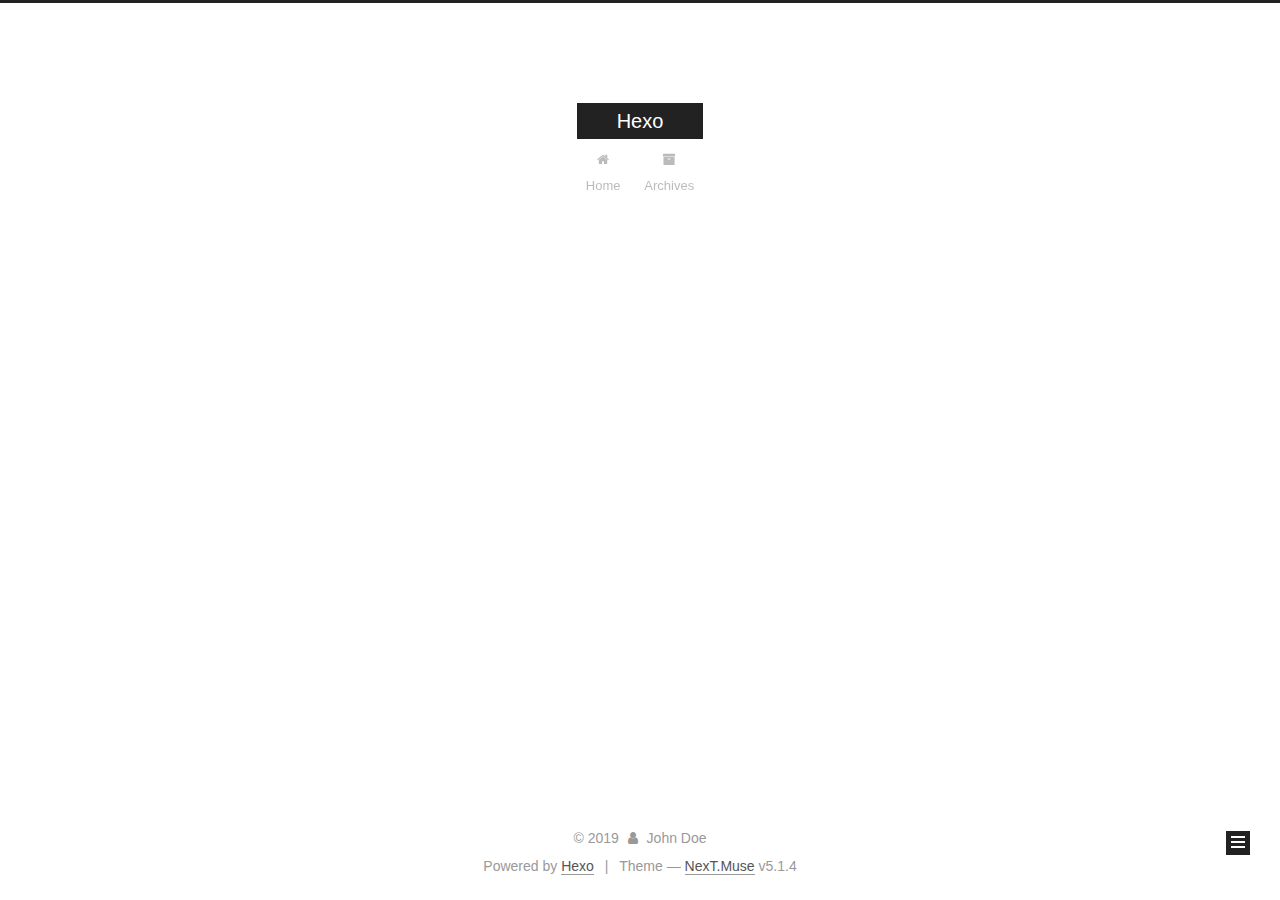
<file: index.html>
<!DOCTYPE html>



  


<html class="theme-next muse use-motion" lang>
<head><meta name="generator" content="Hexo 3.8.0">
  <meta charset="UTF-8">
<meta http-equiv="X-UA-Compatible" content="IE=edge">
<meta name="viewport" content="width=device-width, initial-scale=1, maximum-scale=1">
<meta name="theme-color" content="#222">









<meta http-equiv="Cache-Control" content="no-transform">
<meta http-equiv="Cache-Control" content="no-siteapp">
















  
  
  <link href="/lib/fancybox/source/jquery.fancybox.css?v=2.1.5" rel="stylesheet" type="text/css">







<link href="/lib/font-awesome/css/font-awesome.min.css?v=4.6.2" rel="stylesheet" type="text/css">

<link href="/css/main.css?v=5.1.4" rel="stylesheet" type="text/css">


  <link rel="apple-touch-icon" sizes="180x180" href="/images/apple-touch-icon-next.png?v=5.1.4">


  <link rel="icon" type="image/png" sizes="32x32" href="/images/favicon-32x32-next.png?v=5.1.4">


  <link rel="icon" type="image/png" sizes="16x16" href="/images/favicon-16x16-next.png?v=5.1.4">


  <link rel="mask-icon" href="/images/logo.svg?v=5.1.4" color="#222">





  <meta name="keywords" content="Hexo, NexT">










<meta property="og:type" content="website">
<meta property="og:title" content="Hexo">
<meta property="og:url" content="http://yoursite.com/index.html">
<meta property="og:site_name" content="Hexo">
<meta property="og:locale" content="default">
<meta name="twitter:card" content="summary">
<meta name="twitter:title" content="Hexo">



<script type="text/javascript" id="hexo.configurations">
  var NexT = window.NexT || {};
  var CONFIG = {
    root: '/',
    scheme: 'Muse',
    version: '5.1.4',
    sidebar: {"position":"left","display":"post","offset":12,"b2t":false,"scrollpercent":false,"onmobile":false},
    fancybox: true,
    tabs: true,
    motion: {"enable":true,"async":false,"transition":{"post_block":"fadeIn","post_header":"slideDownIn","post_body":"slideDownIn","coll_header":"slideLeftIn","sidebar":"slideUpIn"}},
    duoshuo: {
      userId: '0',
      author: 'Author'
    },
    algolia: {
      applicationID: '',
      apiKey: '',
      indexName: '',
      hits: {"per_page":10},
      labels: {"input_placeholder":"Search for Posts","hits_empty":"We didn't find any results for the search: ${query}","hits_stats":"${hits} results found in ${time} ms"}
    }
  };
</script>



  <link rel="canonical" href="http://yoursite.com/">





  <title>Hexo</title>
  








</head>

<body itemscope itemtype="http://schema.org/WebPage" lang="default">

  
  
    
  

  <div class="container sidebar-position-left 
  page-home">
    <div class="headband"></div>

    <header id="header" class="header" itemscope itemtype="http://schema.org/WPHeader">
      <div class="header-inner"><div class="site-brand-wrapper">
  <div class="site-meta ">
    

    <div class="custom-logo-site-title">
      <a href="/" class="brand" rel="start">
        <span class="logo-line-before"><i></i></span>
        <span class="site-title">Hexo</span>
        <span class="logo-line-after"><i></i></span>
      </a>
    </div>
      
        <p class="site-subtitle"></p>
      
  </div>

  <div class="site-nav-toggle">
    <button>
      <span class="btn-bar"></span>
      <span class="btn-bar"></span>
      <span class="btn-bar"></span>
    </button>
  </div>
</div>

<nav class="site-nav">
  

  
    <ul id="menu" class="menu">
      
        
        <li class="menu-item menu-item-home">
          <a href="/" rel="section">
            
              <i class="menu-item-icon fa fa-fw fa-home"></i> <br>
            
            Home
          </a>
        </li>
      
        
        <li class="menu-item menu-item-archives">
          <a href="/archives/" rel="section">
            
              <i class="menu-item-icon fa fa-fw fa-archive"></i> <br>
            
            Archives
          </a>
        </li>
      

      
    </ul>
  

  
</nav>



 </div>
    </header>

    <main id="main" class="main">
      <div class="main-inner">
        <div class="content-wrap">
          <div id="content" class="content">
            
  <section id="posts" class="posts-expand">
    
      

  

  
  
  

  <article class="post post-type-normal" itemscope itemtype="http://schema.org/Article">
  
  
  
  <div class="post-block">
    <link itemprop="mainEntityOfPage" href="http://yoursite.com/2019/02/22/Lizhuo/">

    <span hidden itemprop="author" itemscope itemtype="http://schema.org/Person">
      <meta itemprop="name" content="John Doe">
      <meta itemprop="description" content>
      <meta itemprop="image" content="/images/avatar.gif">
    </span>

    <span hidden itemprop="publisher" itemscope itemtype="http://schema.org/Organization">
      <meta itemprop="name" content="Hexo">
    </span>

    
      <header class="post-header">

        
        
          <h1 class="post-title" itemprop="name headline">
                
                <a class="post-title-link" href="/2019/02/22/Lizhuo/" itemprop="url">Lizhuo</a></h1>
        

        <div class="post-meta">
          <span class="post-time">
            
              <span class="post-meta-item-icon">
                <i class="fa fa-calendar-o"></i>
              </span>
              
                <span class="post-meta-item-text">Posted on</span>
              
              <time title="Post created" itemprop="dateCreated datePublished" datetime="2019-02-22T14:17:50+08:00">
                2019-02-22
              </time>
            

            

            
          </span>

          

          
            
          

          
          

          

          

          

        </div>
      </header>
    

    
    
    
    <div class="post-body" itemprop="articleBody">

      
      

      
        
          
            <p>测试一下GitHub的博客</p>

          
        
      
    </div>
    
    
    

    

    

    

    <footer class="post-footer">
      

      

      

      
      
        <div class="post-eof"></div>
      
    </footer>
  </div>
  
  
  
  </article>


    
  </section>

  


          </div>
          


          

        </div>
        
          
  
  <div class="sidebar-toggle">
    <div class="sidebar-toggle-line-wrap">
      <span class="sidebar-toggle-line sidebar-toggle-line-first"></span>
      <span class="sidebar-toggle-line sidebar-toggle-line-middle"></span>
      <span class="sidebar-toggle-line sidebar-toggle-line-last"></span>
    </div>
  </div>

  <aside id="sidebar" class="sidebar">
    
    <div class="sidebar-inner">

      

      

      <section class="site-overview-wrap sidebar-panel sidebar-panel-active">
        <div class="site-overview">
          <div class="site-author motion-element" itemprop="author" itemscope itemtype="http://schema.org/Person">
            
              <p class="site-author-name" itemprop="name">John Doe</p>
              <p class="site-description motion-element" itemprop="description"></p>
          </div>

          <nav class="site-state motion-element">

            
              <div class="site-state-item site-state-posts">
              
                <a href="/archives/">
              
                  <span class="site-state-item-count">1</span>
                  <span class="site-state-item-name">posts</span>
                </a>
              </div>
            

            

            

          </nav>

          

          

          
          

          
          

          

        </div>
      </section>

      

      

    </div>
  </aside>


        
      </div>
    </main>

    <footer id="footer" class="footer">
      <div class="footer-inner">
        <div class="copyright">&copy; <span itemprop="copyrightYear">2019</span>
  <span class="with-love">
    <i class="fa fa-user"></i>
  </span>
  <span class="author" itemprop="copyrightHolder">John Doe</span>

  
</div>


  <div class="powered-by">Powered by <a class="theme-link" target="_blank" href="https://hexo.io">Hexo</a></div>



  <span class="post-meta-divider">|</span>



  <div class="theme-info">Theme &mdash; <a class="theme-link" target="_blank" href="https://github.com/iissnan/hexo-theme-next">NexT.Muse</a> v5.1.4</div>




        







        
      </div>
    </footer>

    
      <div class="back-to-top">
        <i class="fa fa-arrow-up"></i>
        
      </div>
    

    

  </div>

  

<script type="text/javascript">
  if (Object.prototype.toString.call(window.Promise) !== '[object Function]') {
    window.Promise = null;
  }
</script>









  












  
  
    <script type="text/javascript" src="/lib/jquery/index.js?v=2.1.3"></script>
  

  
  
    <script type="text/javascript" src="/lib/fastclick/lib/fastclick.min.js?v=1.0.6"></script>
  

  
  
    <script type="text/javascript" src="/lib/jquery_lazyload/jquery.lazyload.js?v=1.9.7"></script>
  

  
  
    <script type="text/javascript" src="/lib/velocity/velocity.min.js?v=1.2.1"></script>
  

  
  
    <script type="text/javascript" src="/lib/velocity/velocity.ui.min.js?v=1.2.1"></script>
  

  
  
    <script type="text/javascript" src="/lib/fancybox/source/jquery.fancybox.pack.js?v=2.1.5"></script>
  


  


  <script type="text/javascript" src="/js/src/utils.js?v=5.1.4"></script>

  <script type="text/javascript" src="/js/src/motion.js?v=5.1.4"></script>



  
  

  

  


  <script type="text/javascript" src="/js/src/bootstrap.js?v=5.1.4"></script>



  


  




	





  





  












  





  

  

  

  
  

  

  

  

</body>
</html>
</file>
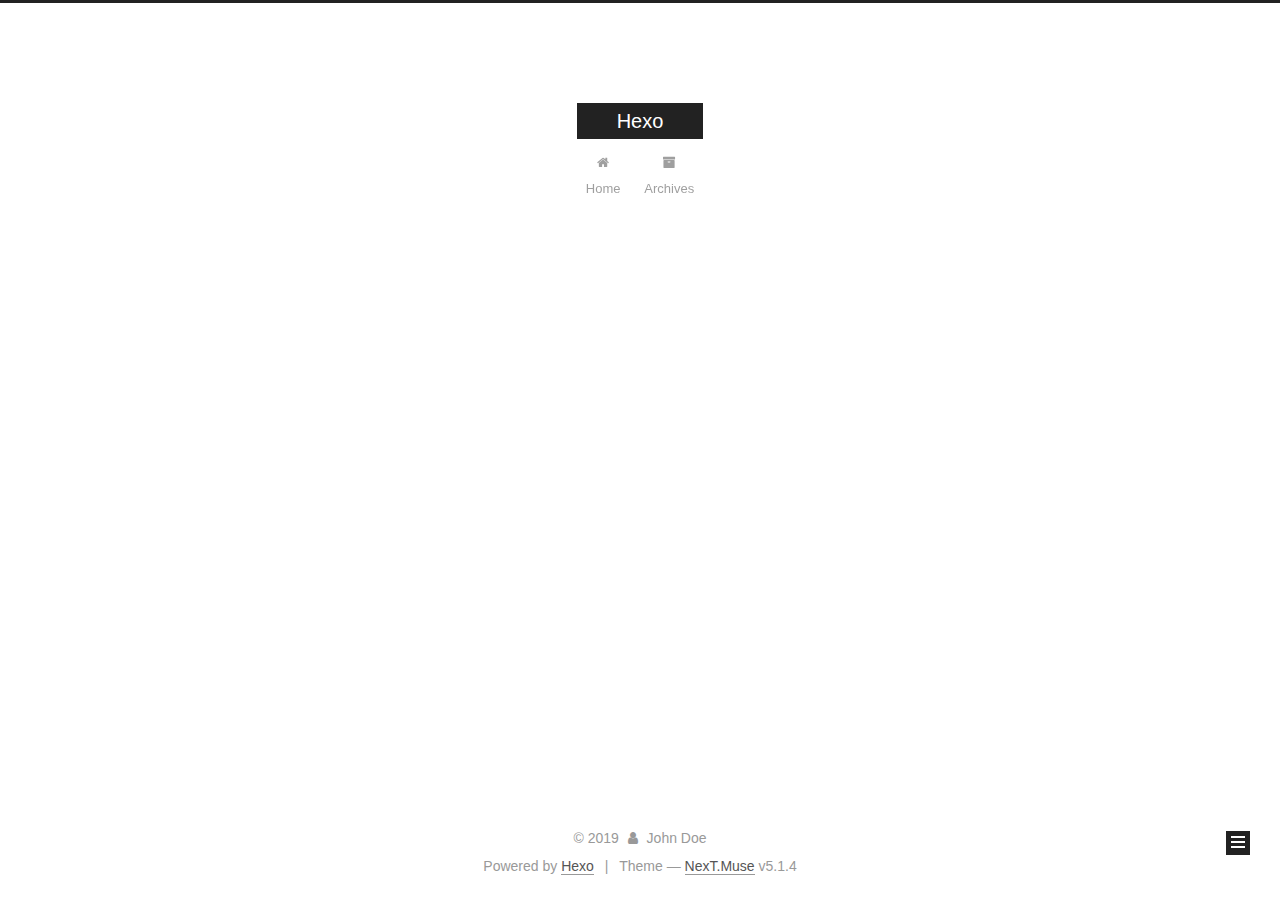
<file: archives/index.html>
<!DOCTYPE html>



  


<html class="theme-next muse use-motion" lang>
<head><meta name="generator" content="Hexo 3.8.0">
  <meta charset="UTF-8">
<meta http-equiv="X-UA-Compatible" content="IE=edge">
<meta name="viewport" content="width=device-width, initial-scale=1, maximum-scale=1">
<meta name="theme-color" content="#222">









<meta http-equiv="Cache-Control" content="no-transform">
<meta http-equiv="Cache-Control" content="no-siteapp">
















  
  
  <link href="/lib/fancybox/source/jquery.fancybox.css?v=2.1.5" rel="stylesheet" type="text/css">







<link href="/lib/font-awesome/css/font-awesome.min.css?v=4.6.2" rel="stylesheet" type="text/css">

<link href="/css/main.css?v=5.1.4" rel="stylesheet" type="text/css">


  <link rel="apple-touch-icon" sizes="180x180" href="/images/apple-touch-icon-next.png?v=5.1.4">


  <link rel="icon" type="image/png" sizes="32x32" href="/images/favicon-32x32-next.png?v=5.1.4">


  <link rel="icon" type="image/png" sizes="16x16" href="/images/favicon-16x16-next.png?v=5.1.4">


  <link rel="mask-icon" href="/images/logo.svg?v=5.1.4" color="#222">





  <meta name="keywords" content="Hexo, NexT">










<meta property="og:type" content="website">
<meta property="og:title" content="Hexo">
<meta property="og:url" content="http://yoursite.com/archives/index.html">
<meta property="og:site_name" content="Hexo">
<meta property="og:locale" content="default">
<meta name="twitter:card" content="summary">
<meta name="twitter:title" content="Hexo">



<script type="text/javascript" id="hexo.configurations">
  var NexT = window.NexT || {};
  var CONFIG = {
    root: '/',
    scheme: 'Muse',
    version: '5.1.4',
    sidebar: {"position":"left","display":"post","offset":12,"b2t":false,"scrollpercent":false,"onmobile":false},
    fancybox: true,
    tabs: true,
    motion: {"enable":true,"async":false,"transition":{"post_block":"fadeIn","post_header":"slideDownIn","post_body":"slideDownIn","coll_header":"slideLeftIn","sidebar":"slideUpIn"}},
    duoshuo: {
      userId: '0',
      author: 'Author'
    },
    algolia: {
      applicationID: '',
      apiKey: '',
      indexName: '',
      hits: {"per_page":10},
      labels: {"input_placeholder":"Search for Posts","hits_empty":"We didn't find any results for the search: ${query}","hits_stats":"${hits} results found in ${time} ms"}
    }
  };
</script>



  <link rel="canonical" href="http://yoursite.com/archives/">





  <title>Archive | Hexo</title>
  








</head>

<body itemscope itemtype="http://schema.org/WebPage" lang="default">

  
  
    
  

  <div class="container sidebar-position-left page-archive">
    <div class="headband"></div>

    <header id="header" class="header" itemscope itemtype="http://schema.org/WPHeader">
      <div class="header-inner"><div class="site-brand-wrapper">
  <div class="site-meta ">
    

    <div class="custom-logo-site-title">
      <a href="/" class="brand" rel="start">
        <span class="logo-line-before"><i></i></span>
        <span class="site-title">Hexo</span>
        <span class="logo-line-after"><i></i></span>
      </a>
    </div>
      
        <p class="site-subtitle"></p>
      
  </div>

  <div class="site-nav-toggle">
    <button>
      <span class="btn-bar"></span>
      <span class="btn-bar"></span>
      <span class="btn-bar"></span>
    </button>
  </div>
</div>

<nav class="site-nav">
  

  
    <ul id="menu" class="menu">
      
        
        <li class="menu-item menu-item-home">
          <a href="/" rel="section">
            
              <i class="menu-item-icon fa fa-fw fa-home"></i> <br>
            
            Home
          </a>
        </li>
      
        
        <li class="menu-item menu-item-archives">
          <a href="/archives/" rel="section">
            
              <i class="menu-item-icon fa fa-fw fa-archive"></i> <br>
            
            Archives
          </a>
        </li>
      

      
    </ul>
  

  
</nav>



 </div>
    </header>

    <main id="main" class="main">
      <div class="main-inner">
        <div class="content-wrap">
          <div id="content" class="content">
            

  
  
  
  <div class="post-block archive">
    <div id="posts" class="posts-collapse">
      <span class="archive-move-on"></span>

      <span class="archive-page-counter">
        
        
        
          
        
        Um..! 1 post. Keep on posting.
      </span>

      

        
        
        

        
          
          <div class="collection-title">
            <h1 class="archive-year" id="archive-year-2019">2019</h1>
          </div>
        
        

        

  <article class="post post-type-normal" itemscope itemtype="http://schema.org/Article">
    <header class="post-header">

      <h2 class="post-title">
        
            <a class="post-title-link" href="/2019/02/22/hello-world/" itemprop="url">
              
                <span itemprop="name">Hello World</span>
              
            </a>
        
      </h2>

      <div class="post-meta">
        <time class="post-time" itemprop="dateCreated" datetime="2019-02-22T11:16:54+08:00" content="2019-02-22">
          02-22
        </time>
      </div>

    </header>
  </article>



      

    </div>
  </div>
  
  
  

  



          </div>
          


          

        </div>
        
          
  
  <div class="sidebar-toggle">
    <div class="sidebar-toggle-line-wrap">
      <span class="sidebar-toggle-line sidebar-toggle-line-first"></span>
      <span class="sidebar-toggle-line sidebar-toggle-line-middle"></span>
      <span class="sidebar-toggle-line sidebar-toggle-line-last"></span>
    </div>
  </div>

  <aside id="sidebar" class="sidebar">
    
    <div class="sidebar-inner">

      

      

      <section class="site-overview-wrap sidebar-panel sidebar-panel-active">
        <div class="site-overview">
          <div class="site-author motion-element" itemprop="author" itemscope itemtype="http://schema.org/Person">
            
              <p class="site-author-name" itemprop="name">John Doe</p>
              <p class="site-description motion-element" itemprop="description"></p>
          </div>

          <nav class="site-state motion-element">

            
              <div class="site-state-item site-state-posts">
              
                <a href="/archives/">
              
                  <span class="site-state-item-count">1</span>
                  <span class="site-state-item-name">posts</span>
                </a>
              </div>
            

            

            

          </nav>

          

          

          
          

          
          

          

        </div>
      </section>

      

      

    </div>
  </aside>


        
      </div>
    </main>

    <footer id="footer" class="footer">
      <div class="footer-inner">
        <div class="copyright">&copy; <span itemprop="copyrightYear">2019</span>
  <span class="with-love">
    <i class="fa fa-user"></i>
  </span>
  <span class="author" itemprop="copyrightHolder">John Doe</span>

  
</div>


  <div class="powered-by">Powered by <a class="theme-link" target="_blank" href="https://hexo.io">Hexo</a></div>



  <span class="post-meta-divider">|</span>



  <div class="theme-info">Theme &mdash; <a class="theme-link" target="_blank" href="https://github.com/iissnan/hexo-theme-next">NexT.Muse</a> v5.1.4</div>




        







        
      </div>
    </footer>

    
      <div class="back-to-top">
        <i class="fa fa-arrow-up"></i>
        
      </div>
    

    

  </div>

  

<script type="text/javascript">
  if (Object.prototype.toString.call(window.Promise) !== '[object Function]') {
    window.Promise = null;
  }
</script>









  












  
  
    <script type="text/javascript" src="/lib/jquery/index.js?v=2.1.3"></script>
  

  
  
    <script type="text/javascript" src="/lib/fastclick/lib/fastclick.min.js?v=1.0.6"></script>
  

  
  
    <script type="text/javascript" src="/lib/jquery_lazyload/jquery.lazyload.js?v=1.9.7"></script>
  

  
  
    <script type="text/javascript" src="/lib/velocity/velocity.min.js?v=1.2.1"></script>
  

  
  
    <script type="text/javascript" src="/lib/velocity/velocity.ui.min.js?v=1.2.1"></script>
  

  
  
    <script type="text/javascript" src="/lib/fancybox/source/jquery.fancybox.pack.js?v=2.1.5"></script>
  


  


  <script type="text/javascript" src="/js/src/utils.js?v=5.1.4"></script>

  <script type="text/javascript" src="/js/src/motion.js?v=5.1.4"></script>



  
  

  

  


  <script type="text/javascript" src="/js/src/bootstrap.js?v=5.1.4"></script>



  


  




	





  





  












  





  

  

  

  
  

  

  

  

</body>
</html>
</file>
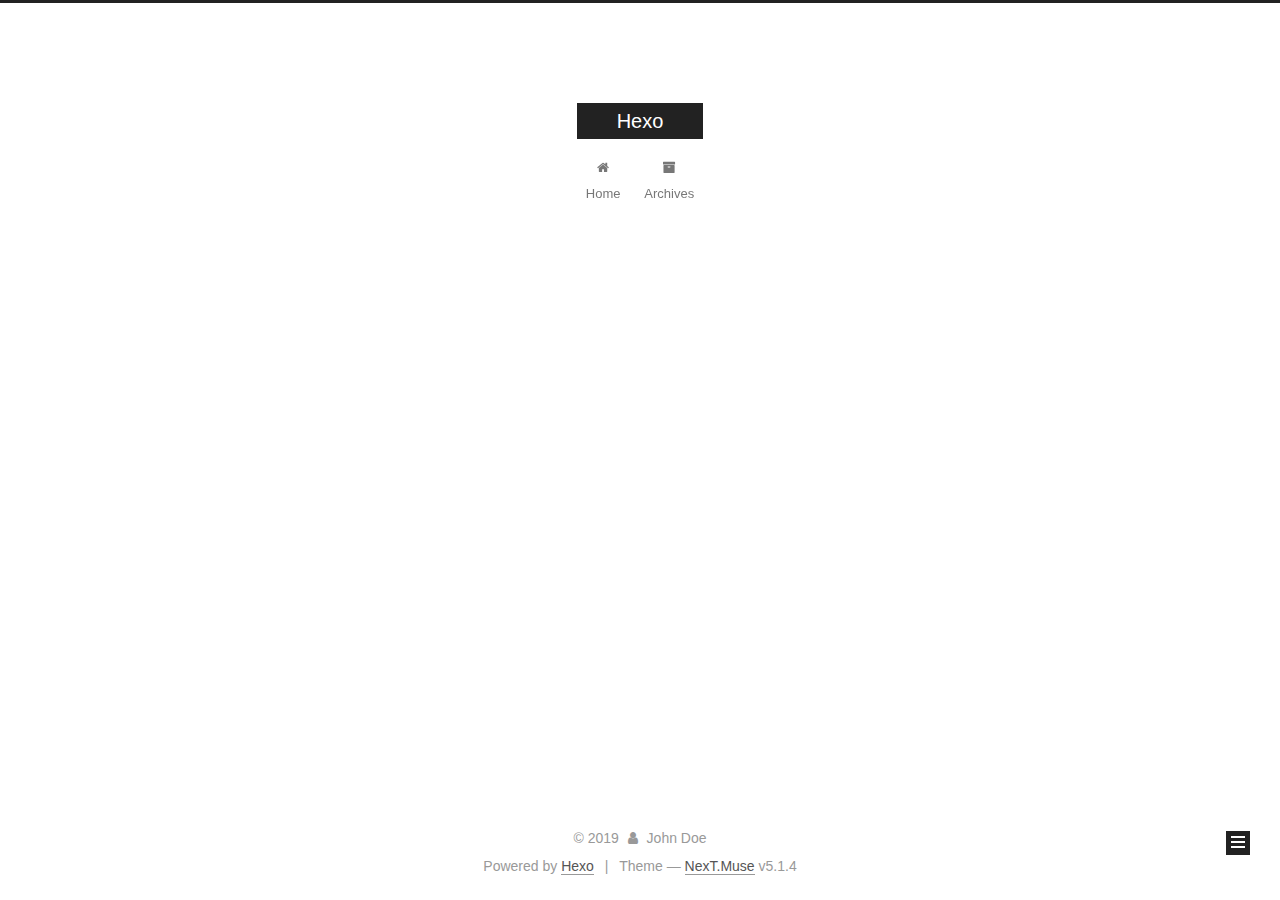
<file: archives/2019/index.html>
<!DOCTYPE html>



  


<html class="theme-next muse use-motion" lang>
<head><meta name="generator" content="Hexo 3.8.0">
  <meta charset="UTF-8">
<meta http-equiv="X-UA-Compatible" content="IE=edge">
<meta name="viewport" content="width=device-width, initial-scale=1, maximum-scale=1">
<meta name="theme-color" content="#222">









<meta http-equiv="Cache-Control" content="no-transform">
<meta http-equiv="Cache-Control" content="no-siteapp">
















  
  
  <link href="/lib/fancybox/source/jquery.fancybox.css?v=2.1.5" rel="stylesheet" type="text/css">







<link href="/lib/font-awesome/css/font-awesome.min.css?v=4.6.2" rel="stylesheet" type="text/css">

<link href="/css/main.css?v=5.1.4" rel="stylesheet" type="text/css">


  <link rel="apple-touch-icon" sizes="180x180" href="/images/apple-touch-icon-next.png?v=5.1.4">


  <link rel="icon" type="image/png" sizes="32x32" href="/images/favicon-32x32-next.png?v=5.1.4">


  <link rel="icon" type="image/png" sizes="16x16" href="/images/favicon-16x16-next.png?v=5.1.4">


  <link rel="mask-icon" href="/images/logo.svg?v=5.1.4" color="#222">





  <meta name="keywords" content="Hexo, NexT">










<meta property="og:type" content="website">
<meta property="og:title" content="Hexo">
<meta property="og:url" content="http://yoursite.com/archives/2019/index.html">
<meta property="og:site_name" content="Hexo">
<meta property="og:locale" content="default">
<meta name="twitter:card" content="summary">
<meta name="twitter:title" content="Hexo">



<script type="text/javascript" id="hexo.configurations">
  var NexT = window.NexT || {};
  var CONFIG = {
    root: '/',
    scheme: 'Muse',
    version: '5.1.4',
    sidebar: {"position":"left","display":"post","offset":12,"b2t":false,"scrollpercent":false,"onmobile":false},
    fancybox: true,
    tabs: true,
    motion: {"enable":true,"async":false,"transition":{"post_block":"fadeIn","post_header":"slideDownIn","post_body":"slideDownIn","coll_header":"slideLeftIn","sidebar":"slideUpIn"}},
    duoshuo: {
      userId: '0',
      author: 'Author'
    },
    algolia: {
      applicationID: '',
      apiKey: '',
      indexName: '',
      hits: {"per_page":10},
      labels: {"input_placeholder":"Search for Posts","hits_empty":"We didn't find any results for the search: ${query}","hits_stats":"${hits} results found in ${time} ms"}
    }
  };
</script>



  <link rel="canonical" href="http://yoursite.com/archives/2019/">





  <title>Archive | Hexo</title>
  








</head>

<body itemscope itemtype="http://schema.org/WebPage" lang="default">

  
  
    
  

  <div class="container sidebar-position-left page-archive">
    <div class="headband"></div>

    <header id="header" class="header" itemscope itemtype="http://schema.org/WPHeader">
      <div class="header-inner"><div class="site-brand-wrapper">
  <div class="site-meta ">
    

    <div class="custom-logo-site-title">
      <a href="/" class="brand" rel="start">
        <span class="logo-line-before"><i></i></span>
        <span class="site-title">Hexo</span>
        <span class="logo-line-after"><i></i></span>
      </a>
    </div>
      
        <p class="site-subtitle"></p>
      
  </div>

  <div class="site-nav-toggle">
    <button>
      <span class="btn-bar"></span>
      <span class="btn-bar"></span>
      <span class="btn-bar"></span>
    </button>
  </div>
</div>

<nav class="site-nav">
  

  
    <ul id="menu" class="menu">
      
        
        <li class="menu-item menu-item-home">
          <a href="/" rel="section">
            
              <i class="menu-item-icon fa fa-fw fa-home"></i> <br>
            
            Home
          </a>
        </li>
      
        
        <li class="menu-item menu-item-archives">
          <a href="/archives/" rel="section">
            
              <i class="menu-item-icon fa fa-fw fa-archive"></i> <br>
            
            Archives
          </a>
        </li>
      

      
    </ul>
  

  
</nav>



 </div>
    </header>

    <main id="main" class="main">
      <div class="main-inner">
        <div class="content-wrap">
          <div id="content" class="content">
            

  
  
  
  <div class="post-block archive">
    <div id="posts" class="posts-collapse">
      <span class="archive-move-on"></span>

      <span class="archive-page-counter">
        
        
        
          
        
        Um..! 1 post. Keep on posting.
      </span>

      

        
        
        

        
          
          <div class="collection-title">
            <h1 class="archive-year" id="archive-year-2019">2019</h1>
          </div>
        
        

        

  <article class="post post-type-normal" itemscope itemtype="http://schema.org/Article">
    <header class="post-header">

      <h2 class="post-title">
        
            <a class="post-title-link" href="/2019/02/22/Lizhuo/" itemprop="url">
              
                <span itemprop="name">Lizhuo</span>
              
            </a>
        
      </h2>

      <div class="post-meta">
        <time class="post-time" itemprop="dateCreated" datetime="2019-02-22T14:17:50+08:00" content="2019-02-22">
          02-22
        </time>
      </div>

    </header>
  </article>



      

    </div>
  </div>
  
  
  

  



          </div>
          


          

        </div>
        
          
  
  <div class="sidebar-toggle">
    <div class="sidebar-toggle-line-wrap">
      <span class="sidebar-toggle-line sidebar-toggle-line-first"></span>
      <span class="sidebar-toggle-line sidebar-toggle-line-middle"></span>
      <span class="sidebar-toggle-line sidebar-toggle-line-last"></span>
    </div>
  </div>

  <aside id="sidebar" class="sidebar">
    
    <div class="sidebar-inner">

      

      

      <section class="site-overview-wrap sidebar-panel sidebar-panel-active">
        <div class="site-overview">
          <div class="site-author motion-element" itemprop="author" itemscope itemtype="http://schema.org/Person">
            
              <p class="site-author-name" itemprop="name">John Doe</p>
              <p class="site-description motion-element" itemprop="description"></p>
          </div>

          <nav class="site-state motion-element">

            
              <div class="site-state-item site-state-posts">
              
                <a href="/archives/">
              
                  <span class="site-state-item-count">1</span>
                  <span class="site-state-item-name">posts</span>
                </a>
              </div>
            

            

            

          </nav>

          

          

          
          

          
          

          

        </div>
      </section>

      

      

    </div>
  </aside>


        
      </div>
    </main>

    <footer id="footer" class="footer">
      <div class="footer-inner">
        <div class="copyright">&copy; <span itemprop="copyrightYear">2019</span>
  <span class="with-love">
    <i class="fa fa-user"></i>
  </span>
  <span class="author" itemprop="copyrightHolder">John Doe</span>

  
</div>


  <div class="powered-by">Powered by <a class="theme-link" target="_blank" href="https://hexo.io">Hexo</a></div>



  <span class="post-meta-divider">|</span>



  <div class="theme-info">Theme &mdash; <a class="theme-link" target="_blank" href="https://github.com/iissnan/hexo-theme-next">NexT.Muse</a> v5.1.4</div>




        







        
      </div>
    </footer>

    
      <div class="back-to-top">
        <i class="fa fa-arrow-up"></i>
        
      </div>
    

    

  </div>

  

<script type="text/javascript">
  if (Object.prototype.toString.call(window.Promise) !== '[object Function]') {
    window.Promise = null;
  }
</script>









  












  
  
    <script type="text/javascript" src="/lib/jquery/index.js?v=2.1.3"></script>
  

  
  
    <script type="text/javascript" src="/lib/fastclick/lib/fastclick.min.js?v=1.0.6"></script>
  

  
  
    <script type="text/javascript" src="/lib/jquery_lazyload/jquery.lazyload.js?v=1.9.7"></script>
  

  
  
    <script type="text/javascript" src="/lib/velocity/velocity.min.js?v=1.2.1"></script>
  

  
  
    <script type="text/javascript" src="/lib/velocity/velocity.ui.min.js?v=1.2.1"></script>
  

  
  
    <script type="text/javascript" src="/lib/fancybox/source/jquery.fancybox.pack.js?v=2.1.5"></script>
  


  


  <script type="text/javascript" src="/js/src/utils.js?v=5.1.4"></script>

  <script type="text/javascript" src="/js/src/motion.js?v=5.1.4"></script>



  
  

  

  


  <script type="text/javascript" src="/js/src/bootstrap.js?v=5.1.4"></script>



  


  




	





  





  












  





  

  

  

  
  

  

  

  

</body>
</html>
</file>
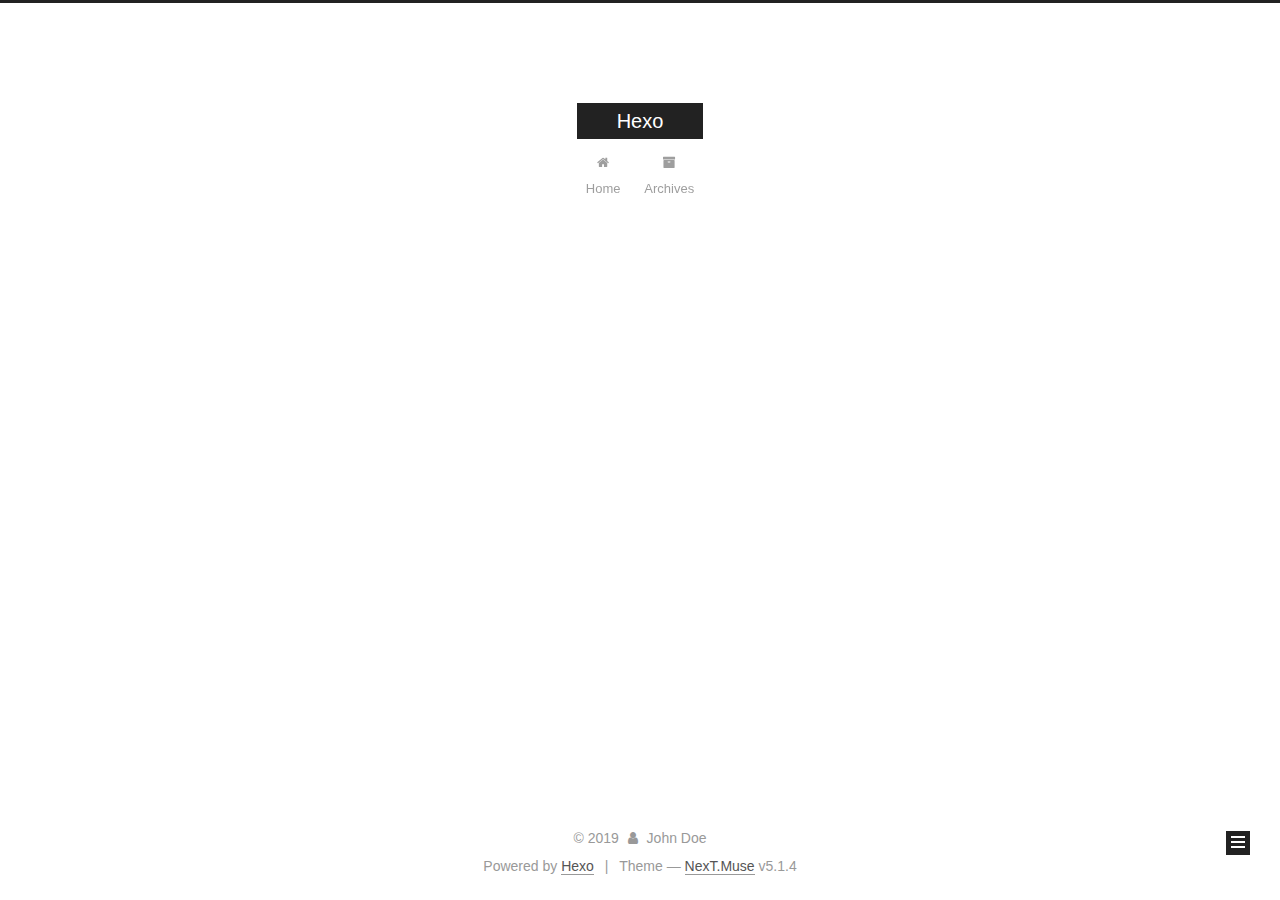
<file: archives/2019/02/index.html>
<!DOCTYPE html>



  


<html class="theme-next muse use-motion" lang>
<head><meta name="generator" content="Hexo 3.8.0">
  <meta charset="UTF-8">
<meta http-equiv="X-UA-Compatible" content="IE=edge">
<meta name="viewport" content="width=device-width, initial-scale=1, maximum-scale=1">
<meta name="theme-color" content="#222">









<meta http-equiv="Cache-Control" content="no-transform">
<meta http-equiv="Cache-Control" content="no-siteapp">
















  
  
  <link href="/lib/fancybox/source/jquery.fancybox.css?v=2.1.5" rel="stylesheet" type="text/css">







<link href="/lib/font-awesome/css/font-awesome.min.css?v=4.6.2" rel="stylesheet" type="text/css">

<link href="/css/main.css?v=5.1.4" rel="stylesheet" type="text/css">


  <link rel="apple-touch-icon" sizes="180x180" href="/images/apple-touch-icon-next.png?v=5.1.4">


  <link rel="icon" type="image/png" sizes="32x32" href="/images/favicon-32x32-next.png?v=5.1.4">


  <link rel="icon" type="image/png" sizes="16x16" href="/images/favicon-16x16-next.png?v=5.1.4">


  <link rel="mask-icon" href="/images/logo.svg?v=5.1.4" color="#222">





  <meta name="keywords" content="Hexo, NexT">










<meta property="og:type" content="website">
<meta property="og:title" content="Hexo">
<meta property="og:url" content="http://yoursite.com/archives/2019/02/index.html">
<meta property="og:site_name" content="Hexo">
<meta property="og:locale" content="default">
<meta name="twitter:card" content="summary">
<meta name="twitter:title" content="Hexo">



<script type="text/javascript" id="hexo.configurations">
  var NexT = window.NexT || {};
  var CONFIG = {
    root: '/',
    scheme: 'Muse',
    version: '5.1.4',
    sidebar: {"position":"left","display":"post","offset":12,"b2t":false,"scrollpercent":false,"onmobile":false},
    fancybox: true,
    tabs: true,
    motion: {"enable":true,"async":false,"transition":{"post_block":"fadeIn","post_header":"slideDownIn","post_body":"slideDownIn","coll_header":"slideLeftIn","sidebar":"slideUpIn"}},
    duoshuo: {
      userId: '0',
      author: 'Author'
    },
    algolia: {
      applicationID: '',
      apiKey: '',
      indexName: '',
      hits: {"per_page":10},
      labels: {"input_placeholder":"Search for Posts","hits_empty":"We didn't find any results for the search: ${query}","hits_stats":"${hits} results found in ${time} ms"}
    }
  };
</script>



  <link rel="canonical" href="http://yoursite.com/archives/2019/02/">





  <title>Archive | Hexo</title>
  








</head>

<body itemscope itemtype="http://schema.org/WebPage" lang="default">

  
  
    
  

  <div class="container sidebar-position-left page-archive">
    <div class="headband"></div>

    <header id="header" class="header" itemscope itemtype="http://schema.org/WPHeader">
      <div class="header-inner"><div class="site-brand-wrapper">
  <div class="site-meta ">
    

    <div class="custom-logo-site-title">
      <a href="/" class="brand" rel="start">
        <span class="logo-line-before"><i></i></span>
        <span class="site-title">Hexo</span>
        <span class="logo-line-after"><i></i></span>
      </a>
    </div>
      
        <p class="site-subtitle"></p>
      
  </div>

  <div class="site-nav-toggle">
    <button>
      <span class="btn-bar"></span>
      <span class="btn-bar"></span>
      <span class="btn-bar"></span>
    </button>
  </div>
</div>

<nav class="site-nav">
  

  
    <ul id="menu" class="menu">
      
        
        <li class="menu-item menu-item-home">
          <a href="/" rel="section">
            
              <i class="menu-item-icon fa fa-fw fa-home"></i> <br>
            
            Home
          </a>
        </li>
      
        
        <li class="menu-item menu-item-archives">
          <a href="/archives/" rel="section">
            
              <i class="menu-item-icon fa fa-fw fa-archive"></i> <br>
            
            Archives
          </a>
        </li>
      

      
    </ul>
  

  
</nav>



 </div>
    </header>

    <main id="main" class="main">
      <div class="main-inner">
        <div class="content-wrap">
          <div id="content" class="content">
            

  
  
  
  <div class="post-block archive">
    <div id="posts" class="posts-collapse">
      <span class="archive-move-on"></span>

      <span class="archive-page-counter">
        
        
        
          
        
        Um..! 1 post. Keep on posting.
      </span>

      

        
        
        

        
          
          <div class="collection-title">
            <h1 class="archive-year" id="archive-year-2019">2019</h1>
          </div>
        
        

        

  <article class="post post-type-normal" itemscope itemtype="http://schema.org/Article">
    <header class="post-header">

      <h2 class="post-title">
        
            <a class="post-title-link" href="/2019/02/22/Lizhuo/" itemprop="url">
              
                <span itemprop="name">Lizhuo</span>
              
            </a>
        
      </h2>

      <div class="post-meta">
        <time class="post-time" itemprop="dateCreated" datetime="2019-02-22T14:17:50+08:00" content="2019-02-22">
          02-22
        </time>
      </div>

    </header>
  </article>



      

    </div>
  </div>
  
  
  

  



          </div>
          


          

        </div>
        
          
  
  <div class="sidebar-toggle">
    <div class="sidebar-toggle-line-wrap">
      <span class="sidebar-toggle-line sidebar-toggle-line-first"></span>
      <span class="sidebar-toggle-line sidebar-toggle-line-middle"></span>
      <span class="sidebar-toggle-line sidebar-toggle-line-last"></span>
    </div>
  </div>

  <aside id="sidebar" class="sidebar">
    
    <div class="sidebar-inner">

      

      

      <section class="site-overview-wrap sidebar-panel sidebar-panel-active">
        <div class="site-overview">
          <div class="site-author motion-element" itemprop="author" itemscope itemtype="http://schema.org/Person">
            
              <p class="site-author-name" itemprop="name">John Doe</p>
              <p class="site-description motion-element" itemprop="description"></p>
          </div>

          <nav class="site-state motion-element">

            
              <div class="site-state-item site-state-posts">
              
                <a href="/archives/">
              
                  <span class="site-state-item-count">1</span>
                  <span class="site-state-item-name">posts</span>
                </a>
              </div>
            

            

            

          </nav>

          

          

          
          

          
          

          

        </div>
      </section>

      

      

    </div>
  </aside>


        
      </div>
    </main>

    <footer id="footer" class="footer">
      <div class="footer-inner">
        <div class="copyright">&copy; <span itemprop="copyrightYear">2019</span>
  <span class="with-love">
    <i class="fa fa-user"></i>
  </span>
  <span class="author" itemprop="copyrightHolder">John Doe</span>

  
</div>


  <div class="powered-by">Powered by <a class="theme-link" target="_blank" href="https://hexo.io">Hexo</a></div>



  <span class="post-meta-divider">|</span>



  <div class="theme-info">Theme &mdash; <a class="theme-link" target="_blank" href="https://github.com/iissnan/hexo-theme-next">NexT.Muse</a> v5.1.4</div>




        







        
      </div>
    </footer>

    
      <div class="back-to-top">
        <i class="fa fa-arrow-up"></i>
        
      </div>
    

    

  </div>

  

<script type="text/javascript">
  if (Object.prototype.toString.call(window.Promise) !== '[object Function]') {
    window.Promise = null;
  }
</script>









  












  
  
    <script type="text/javascript" src="/lib/jquery/index.js?v=2.1.3"></script>
  

  
  
    <script type="text/javascript" src="/lib/fastclick/lib/fastclick.min.js?v=1.0.6"></script>
  

  
  
    <script type="text/javascript" src="/lib/jquery_lazyload/jquery.lazyload.js?v=1.9.7"></script>
  

  
  
    <script type="text/javascript" src="/lib/velocity/velocity.min.js?v=1.2.1"></script>
  

  
  
    <script type="text/javascript" src="/lib/velocity/velocity.ui.min.js?v=1.2.1"></script>
  

  
  
    <script type="text/javascript" src="/lib/fancybox/source/jquery.fancybox.pack.js?v=2.1.5"></script>
  


  


  <script type="text/javascript" src="/js/src/utils.js?v=5.1.4"></script>

  <script type="text/javascript" src="/js/src/motion.js?v=5.1.4"></script>



  
  

  

  


  <script type="text/javascript" src="/js/src/bootstrap.js?v=5.1.4"></script>



  


  




	





  





  












  





  

  

  

  
  

  

  

  

</body>
</html>
</file>
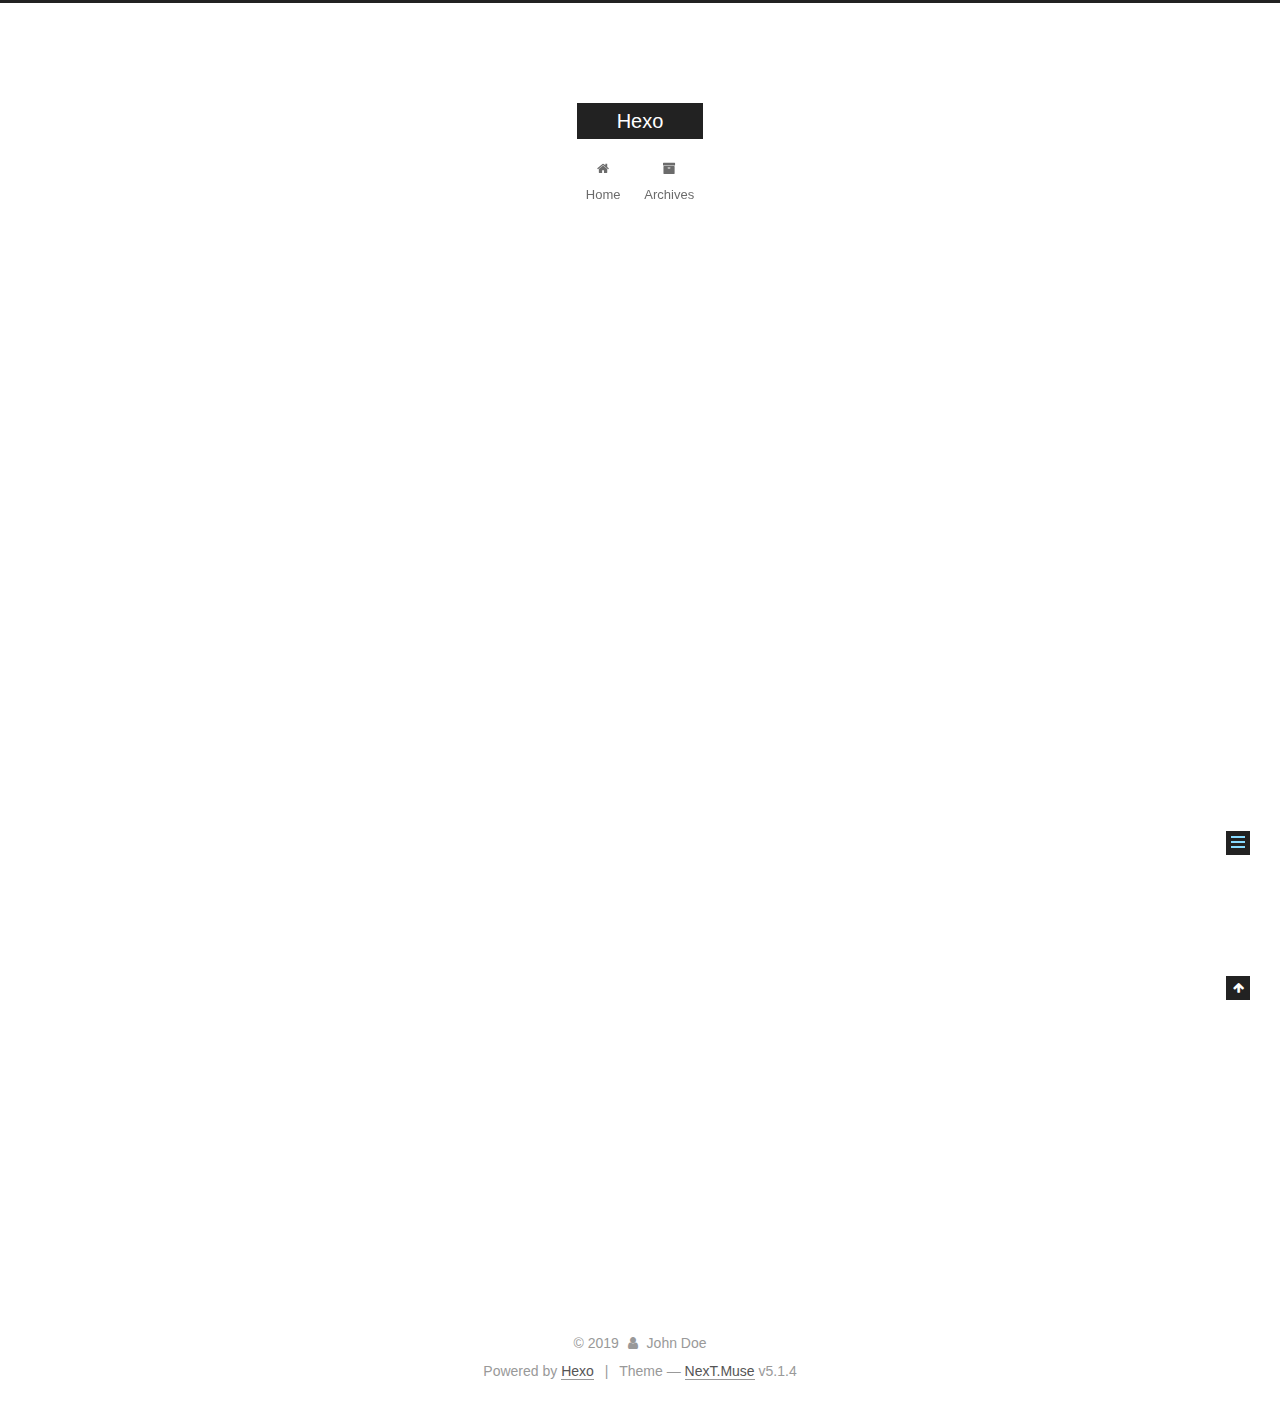
<file: 2019/02/22/hello-world/index.html>
<!DOCTYPE html>



  


<html class="theme-next muse use-motion" lang>
<head><meta name="generator" content="Hexo 3.8.0">
  <meta charset="UTF-8">
<meta http-equiv="X-UA-Compatible" content="IE=edge">
<meta name="viewport" content="width=device-width, initial-scale=1, maximum-scale=1">
<meta name="theme-color" content="#222">









<meta http-equiv="Cache-Control" content="no-transform">
<meta http-equiv="Cache-Control" content="no-siteapp">
















  
  
  <link href="/lib/fancybox/source/jquery.fancybox.css?v=2.1.5" rel="stylesheet" type="text/css">







<link href="/lib/font-awesome/css/font-awesome.min.css?v=4.6.2" rel="stylesheet" type="text/css">

<link href="/css/main.css?v=5.1.4" rel="stylesheet" type="text/css">


  <link rel="apple-touch-icon" sizes="180x180" href="/images/apple-touch-icon-next.png?v=5.1.4">


  <link rel="icon" type="image/png" sizes="32x32" href="/images/favicon-32x32-next.png?v=5.1.4">


  <link rel="icon" type="image/png" sizes="16x16" href="/images/favicon-16x16-next.png?v=5.1.4">


  <link rel="mask-icon" href="/images/logo.svg?v=5.1.4" color="#222">





  <meta name="keywords" content="Hexo, NexT">










<meta name="description" content="Welcome to Hexo! This is your very first post. Check documentation for more info. If you get any problems when using Hexo, you can find the answer in troubleshooting or you can ask me on GitHub. Quick">
<meta property="og:type" content="article">
<meta property="og:title" content="Hello World">
<meta property="og:url" content="http://yoursite.com/2019/02/22/hello-world/index.html">
<meta property="og:site_name" content="Hexo">
<meta property="og:description" content="Welcome to Hexo! This is your very first post. Check documentation for more info. If you get any problems when using Hexo, you can find the answer in troubleshooting or you can ask me on GitHub. Quick">
<meta property="og:locale" content="default">
<meta property="og:updated_time" content="2019-02-22T03:16:54.861Z">
<meta name="twitter:card" content="summary">
<meta name="twitter:title" content="Hello World">
<meta name="twitter:description" content="Welcome to Hexo! This is your very first post. Check documentation for more info. If you get any problems when using Hexo, you can find the answer in troubleshooting or you can ask me on GitHub. Quick">



<script type="text/javascript" id="hexo.configurations">
  var NexT = window.NexT || {};
  var CONFIG = {
    root: '/',
    scheme: 'Muse',
    version: '5.1.4',
    sidebar: {"position":"left","display":"post","offset":12,"b2t":false,"scrollpercent":false,"onmobile":false},
    fancybox: true,
    tabs: true,
    motion: {"enable":true,"async":false,"transition":{"post_block":"fadeIn","post_header":"slideDownIn","post_body":"slideDownIn","coll_header":"slideLeftIn","sidebar":"slideUpIn"}},
    duoshuo: {
      userId: '0',
      author: 'Author'
    },
    algolia: {
      applicationID: '',
      apiKey: '',
      indexName: '',
      hits: {"per_page":10},
      labels: {"input_placeholder":"Search for Posts","hits_empty":"We didn't find any results for the search: ${query}","hits_stats":"${hits} results found in ${time} ms"}
    }
  };
</script>



  <link rel="canonical" href="http://yoursite.com/2019/02/22/hello-world/">





  <title>Hello World | Hexo</title>
  








</head>

<body itemscope itemtype="http://schema.org/WebPage" lang="default">

  
  
    
  

  <div class="container sidebar-position-left page-post-detail">
    <div class="headband"></div>

    <header id="header" class="header" itemscope itemtype="http://schema.org/WPHeader">
      <div class="header-inner"><div class="site-brand-wrapper">
  <div class="site-meta ">
    

    <div class="custom-logo-site-title">
      <a href="/" class="brand" rel="start">
        <span class="logo-line-before"><i></i></span>
        <span class="site-title">Hexo</span>
        <span class="logo-line-after"><i></i></span>
      </a>
    </div>
      
        <p class="site-subtitle"></p>
      
  </div>

  <div class="site-nav-toggle">
    <button>
      <span class="btn-bar"></span>
      <span class="btn-bar"></span>
      <span class="btn-bar"></span>
    </button>
  </div>
</div>

<nav class="site-nav">
  

  
    <ul id="menu" class="menu">
      
        
        <li class="menu-item menu-item-home">
          <a href="/" rel="section">
            
              <i class="menu-item-icon fa fa-fw fa-home"></i> <br>
            
            Home
          </a>
        </li>
      
        
        <li class="menu-item menu-item-archives">
          <a href="/archives/" rel="section">
            
              <i class="menu-item-icon fa fa-fw fa-archive"></i> <br>
            
            Archives
          </a>
        </li>
      

      
    </ul>
  

  
</nav>



 </div>
    </header>

    <main id="main" class="main">
      <div class="main-inner">
        <div class="content-wrap">
          <div id="content" class="content">
            

  <div id="posts" class="posts-expand">
    

  

  
  
  

  <article class="post post-type-normal" itemscope itemtype="http://schema.org/Article">
  
  
  
  <div class="post-block">
    <link itemprop="mainEntityOfPage" href="http://yoursite.com/2019/02/22/hello-world/">

    <span hidden itemprop="author" itemscope itemtype="http://schema.org/Person">
      <meta itemprop="name" content="John Doe">
      <meta itemprop="description" content>
      <meta itemprop="image" content="/images/avatar.gif">
    </span>

    <span hidden itemprop="publisher" itemscope itemtype="http://schema.org/Organization">
      <meta itemprop="name" content="Hexo">
    </span>

    
      <header class="post-header">

        
        
          <h1 class="post-title" itemprop="name headline">Hello World</h1>
        

        <div class="post-meta">
          <span class="post-time">
            
              <span class="post-meta-item-icon">
                <i class="fa fa-calendar-o"></i>
              </span>
              
                <span class="post-meta-item-text">Posted on</span>
              
              <time title="Post created" itemprop="dateCreated datePublished" datetime="2019-02-22T11:16:54+08:00">
                2019-02-22
              </time>
            

            

            
          </span>

          

          
            
          

          
          

          

          

          

        </div>
      </header>
    

    
    
    
    <div class="post-body" itemprop="articleBody">

      
      

      
        <p>Welcome to <a href="https://hexo.io/" target="_blank" rel="noopener">Hexo</a>! This is your very first post. Check <a href="https://hexo.io/docs/" target="_blank" rel="noopener">documentation</a> for more info. If you get any problems when using Hexo, you can find the answer in <a href="https://hexo.io/docs/troubleshooting.html" target="_blank" rel="noopener">troubleshooting</a> or you can ask me on <a href="https://github.com/hexojs/hexo/issues" target="_blank" rel="noopener">GitHub</a>.</p>
<h2 id="Quick-Start"><a href="#Quick-Start" class="headerlink" title="Quick Start"></a>Quick Start</h2><h3 id="Create-a-new-post"><a href="#Create-a-new-post" class="headerlink" title="Create a new post"></a>Create a new post</h3><figure class="highlight bash"><table><tr><td class="gutter"><pre><span class="line">1</span><br></pre></td><td class="code"><pre><span class="line">$ hexo new <span class="string">"My New Post"</span></span><br></pre></td></tr></table></figure>
<p>More info: <a href="https://hexo.io/docs/writing.html" target="_blank" rel="noopener">Writing</a></p>
<h3 id="Run-server"><a href="#Run-server" class="headerlink" title="Run server"></a>Run server</h3><figure class="highlight bash"><table><tr><td class="gutter"><pre><span class="line">1</span><br></pre></td><td class="code"><pre><span class="line">$ hexo server</span><br></pre></td></tr></table></figure>
<p>More info: <a href="https://hexo.io/docs/server.html" target="_blank" rel="noopener">Server</a></p>
<h3 id="Generate-static-files"><a href="#Generate-static-files" class="headerlink" title="Generate static files"></a>Generate static files</h3><figure class="highlight bash"><table><tr><td class="gutter"><pre><span class="line">1</span><br></pre></td><td class="code"><pre><span class="line">$ hexo generate</span><br></pre></td></tr></table></figure>
<p>More info: <a href="https://hexo.io/docs/generating.html" target="_blank" rel="noopener">Generating</a></p>
<h3 id="Deploy-to-remote-sites"><a href="#Deploy-to-remote-sites" class="headerlink" title="Deploy to remote sites"></a>Deploy to remote sites</h3><figure class="highlight bash"><table><tr><td class="gutter"><pre><span class="line">1</span><br></pre></td><td class="code"><pre><span class="line">$ hexo deploy</span><br></pre></td></tr></table></figure>
<p>More info: <a href="https://hexo.io/docs/deployment.html" target="_blank" rel="noopener">Deployment</a></p>

      
    </div>
    
    
    

    

    

    

    <footer class="post-footer">
      

      
      
      

      

      
      
    </footer>
  </div>
  
  
  
  </article>



    <div class="post-spread">
      
    </div>
  </div>


          </div>
          


          

  



        </div>
        
          
  
  <div class="sidebar-toggle">
    <div class="sidebar-toggle-line-wrap">
      <span class="sidebar-toggle-line sidebar-toggle-line-first"></span>
      <span class="sidebar-toggle-line sidebar-toggle-line-middle"></span>
      <span class="sidebar-toggle-line sidebar-toggle-line-last"></span>
    </div>
  </div>

  <aside id="sidebar" class="sidebar">
    
    <div class="sidebar-inner">

      

      
        <ul class="sidebar-nav motion-element">
          <li class="sidebar-nav-toc sidebar-nav-active" data-target="post-toc-wrap">
            Table of Contents
          </li>
          <li class="sidebar-nav-overview" data-target="site-overview-wrap">
            Overview
          </li>
        </ul>
      

      <section class="site-overview-wrap sidebar-panel">
        <div class="site-overview">
          <div class="site-author motion-element" itemprop="author" itemscope itemtype="http://schema.org/Person">
            
              <p class="site-author-name" itemprop="name">John Doe</p>
              <p class="site-description motion-element" itemprop="description"></p>
          </div>

          <nav class="site-state motion-element">

            
              <div class="site-state-item site-state-posts">
              
                <a href="/archives/">
              
                  <span class="site-state-item-count">1</span>
                  <span class="site-state-item-name">posts</span>
                </a>
              </div>
            

            

            

          </nav>

          

          

          
          

          
          

          

        </div>
      </section>

      
      <!--noindex-->
        <section class="post-toc-wrap motion-element sidebar-panel sidebar-panel-active">
          <div class="post-toc">

            
              
            

            
              <div class="post-toc-content"><ol class="nav"><li class="nav-item nav-level-2"><a class="nav-link" href="#Quick-Start"><span class="nav-number">1.</span> <span class="nav-text">Quick Start</span></a><ol class="nav-child"><li class="nav-item nav-level-3"><a class="nav-link" href="#Create-a-new-post"><span class="nav-number">1.1.</span> <span class="nav-text">Create a new post</span></a></li><li class="nav-item nav-level-3"><a class="nav-link" href="#Run-server"><span class="nav-number">1.2.</span> <span class="nav-text">Run server</span></a></li><li class="nav-item nav-level-3"><a class="nav-link" href="#Generate-static-files"><span class="nav-number">1.3.</span> <span class="nav-text">Generate static files</span></a></li><li class="nav-item nav-level-3"><a class="nav-link" href="#Deploy-to-remote-sites"><span class="nav-number">1.4.</span> <span class="nav-text">Deploy to remote sites</span></a></li></ol></li></ol></div>
            

          </div>
        </section>
      <!--/noindex-->
      

      

    </div>
  </aside>


        
      </div>
    </main>

    <footer id="footer" class="footer">
      <div class="footer-inner">
        <div class="copyright">&copy; <span itemprop="copyrightYear">2019</span>
  <span class="with-love">
    <i class="fa fa-user"></i>
  </span>
  <span class="author" itemprop="copyrightHolder">John Doe</span>

  
</div>


  <div class="powered-by">Powered by <a class="theme-link" target="_blank" href="https://hexo.io">Hexo</a></div>



  <span class="post-meta-divider">|</span>



  <div class="theme-info">Theme &mdash; <a class="theme-link" target="_blank" href="https://github.com/iissnan/hexo-theme-next">NexT.Muse</a> v5.1.4</div>




        







        
      </div>
    </footer>

    
      <div class="back-to-top">
        <i class="fa fa-arrow-up"></i>
        
      </div>
    

    

  </div>

  

<script type="text/javascript">
  if (Object.prototype.toString.call(window.Promise) !== '[object Function]') {
    window.Promise = null;
  }
</script>









  












  
  
    <script type="text/javascript" src="/lib/jquery/index.js?v=2.1.3"></script>
  

  
  
    <script type="text/javascript" src="/lib/fastclick/lib/fastclick.min.js?v=1.0.6"></script>
  

  
  
    <script type="text/javascript" src="/lib/jquery_lazyload/jquery.lazyload.js?v=1.9.7"></script>
  

  
  
    <script type="text/javascript" src="/lib/velocity/velocity.min.js?v=1.2.1"></script>
  

  
  
    <script type="text/javascript" src="/lib/velocity/velocity.ui.min.js?v=1.2.1"></script>
  

  
  
    <script type="text/javascript" src="/lib/fancybox/source/jquery.fancybox.pack.js?v=2.1.5"></script>
  


  


  <script type="text/javascript" src="/js/src/utils.js?v=5.1.4"></script>

  <script type="text/javascript" src="/js/src/motion.js?v=5.1.4"></script>



  
  

  
  <script type="text/javascript" src="/js/src/scrollspy.js?v=5.1.4"></script>
<script type="text/javascript" src="/js/src/post-details.js?v=5.1.4"></script>



  


  <script type="text/javascript" src="/js/src/bootstrap.js?v=5.1.4"></script>



  


  




	





  





  












  





  

  

  

  
  

  

  

  

</body>
</html>
</file>
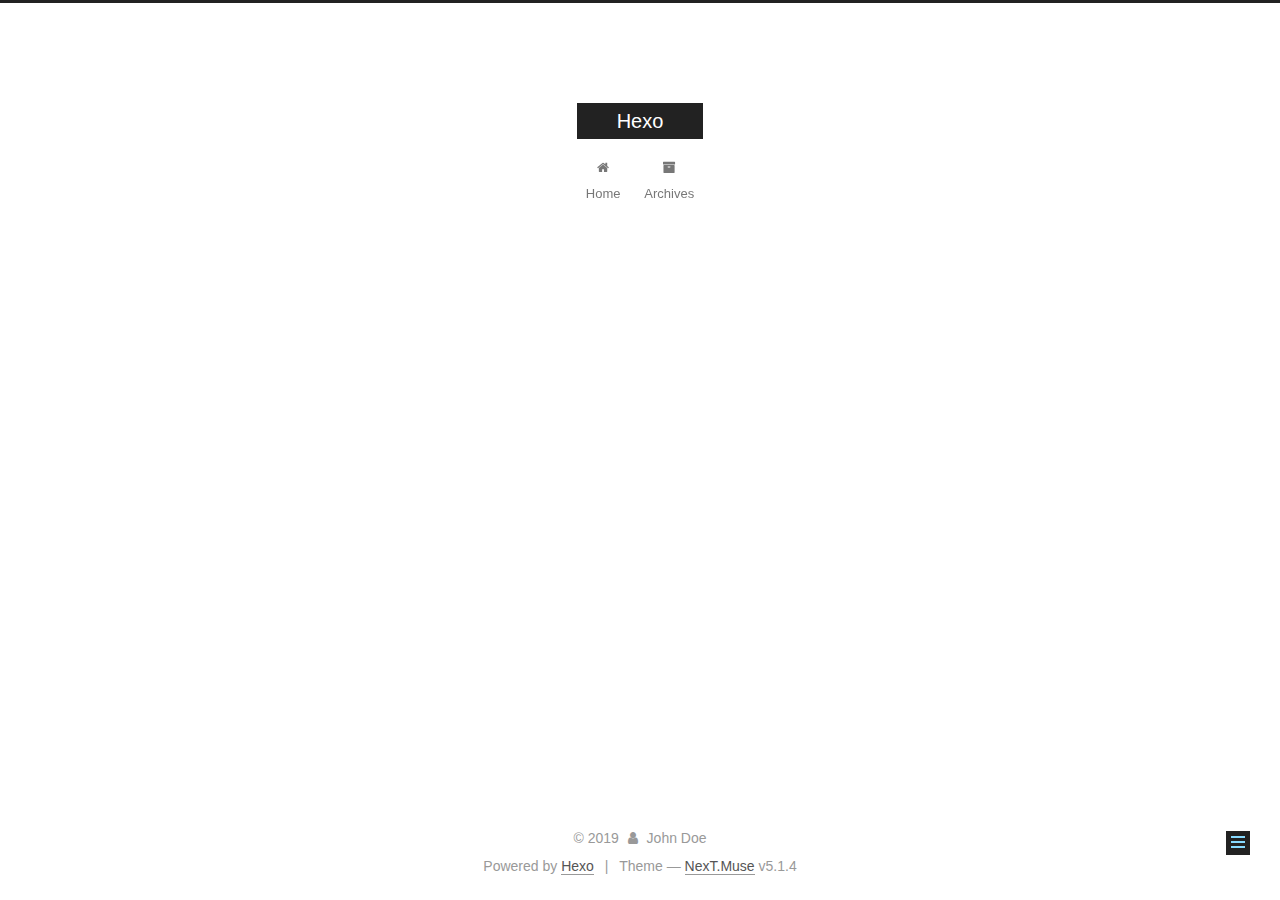
<file: 2019/02/22/Lizhuo/index.html>
<!DOCTYPE html>



  


<html class="theme-next muse use-motion" lang>
<head><meta name="generator" content="Hexo 3.8.0">
  <meta charset="UTF-8">
<meta http-equiv="X-UA-Compatible" content="IE=edge">
<meta name="viewport" content="width=device-width, initial-scale=1, maximum-scale=1">
<meta name="theme-color" content="#222">









<meta http-equiv="Cache-Control" content="no-transform">
<meta http-equiv="Cache-Control" content="no-siteapp">
















  
  
  <link href="/lib/fancybox/source/jquery.fancybox.css?v=2.1.5" rel="stylesheet" type="text/css">







<link href="/lib/font-awesome/css/font-awesome.min.css?v=4.6.2" rel="stylesheet" type="text/css">

<link href="/css/main.css?v=5.1.4" rel="stylesheet" type="text/css">


  <link rel="apple-touch-icon" sizes="180x180" href="/images/apple-touch-icon-next.png?v=5.1.4">


  <link rel="icon" type="image/png" sizes="32x32" href="/images/favicon-32x32-next.png?v=5.1.4">


  <link rel="icon" type="image/png" sizes="16x16" href="/images/favicon-16x16-next.png?v=5.1.4">


  <link rel="mask-icon" href="/images/logo.svg?v=5.1.4" color="#222">





  <meta name="keywords" content="Hexo, NexT">










<meta name="description" content="测试一下GitHub的博客">
<meta property="og:type" content="article">
<meta property="og:title" content="Lizhuo">
<meta property="og:url" content="http://yoursite.com/2019/02/22/Lizhuo/index.html">
<meta property="og:site_name" content="Hexo">
<meta property="og:description" content="测试一下GitHub的博客">
<meta property="og:locale" content="default">
<meta property="og:updated_time" content="2019-02-22T06:21:18.856Z">
<meta name="twitter:card" content="summary">
<meta name="twitter:title" content="Lizhuo">
<meta name="twitter:description" content="测试一下GitHub的博客">



<script type="text/javascript" id="hexo.configurations">
  var NexT = window.NexT || {};
  var CONFIG = {
    root: '/',
    scheme: 'Muse',
    version: '5.1.4',
    sidebar: {"position":"left","display":"post","offset":12,"b2t":false,"scrollpercent":false,"onmobile":false},
    fancybox: true,
    tabs: true,
    motion: {"enable":true,"async":false,"transition":{"post_block":"fadeIn","post_header":"slideDownIn","post_body":"slideDownIn","coll_header":"slideLeftIn","sidebar":"slideUpIn"}},
    duoshuo: {
      userId: '0',
      author: 'Author'
    },
    algolia: {
      applicationID: '',
      apiKey: '',
      indexName: '',
      hits: {"per_page":10},
      labels: {"input_placeholder":"Search for Posts","hits_empty":"We didn't find any results for the search: ${query}","hits_stats":"${hits} results found in ${time} ms"}
    }
  };
</script>



  <link rel="canonical" href="http://yoursite.com/2019/02/22/Lizhuo/">





  <title>Lizhuo | Hexo</title>
  








</head>

<body itemscope itemtype="http://schema.org/WebPage" lang="default">

  
  
    
  

  <div class="container sidebar-position-left page-post-detail">
    <div class="headband"></div>

    <header id="header" class="header" itemscope itemtype="http://schema.org/WPHeader">
      <div class="header-inner"><div class="site-brand-wrapper">
  <div class="site-meta ">
    

    <div class="custom-logo-site-title">
      <a href="/" class="brand" rel="start">
        <span class="logo-line-before"><i></i></span>
        <span class="site-title">Hexo</span>
        <span class="logo-line-after"><i></i></span>
      </a>
    </div>
      
        <p class="site-subtitle"></p>
      
  </div>

  <div class="site-nav-toggle">
    <button>
      <span class="btn-bar"></span>
      <span class="btn-bar"></span>
      <span class="btn-bar"></span>
    </button>
  </div>
</div>

<nav class="site-nav">
  

  
    <ul id="menu" class="menu">
      
        
        <li class="menu-item menu-item-home">
          <a href="/" rel="section">
            
              <i class="menu-item-icon fa fa-fw fa-home"></i> <br>
            
            Home
          </a>
        </li>
      
        
        <li class="menu-item menu-item-archives">
          <a href="/archives/" rel="section">
            
              <i class="menu-item-icon fa fa-fw fa-archive"></i> <br>
            
            Archives
          </a>
        </li>
      

      
    </ul>
  

  
</nav>



 </div>
    </header>

    <main id="main" class="main">
      <div class="main-inner">
        <div class="content-wrap">
          <div id="content" class="content">
            

  <div id="posts" class="posts-expand">
    

  

  
  
  

  <article class="post post-type-normal" itemscope itemtype="http://schema.org/Article">
  
  
  
  <div class="post-block">
    <link itemprop="mainEntityOfPage" href="http://yoursite.com/2019/02/22/Lizhuo/">

    <span hidden itemprop="author" itemscope itemtype="http://schema.org/Person">
      <meta itemprop="name" content="John Doe">
      <meta itemprop="description" content>
      <meta itemprop="image" content="/images/avatar.gif">
    </span>

    <span hidden itemprop="publisher" itemscope itemtype="http://schema.org/Organization">
      <meta itemprop="name" content="Hexo">
    </span>

    
      <header class="post-header">

        
        
          <h1 class="post-title" itemprop="name headline">Lizhuo</h1>
        

        <div class="post-meta">
          <span class="post-time">
            
              <span class="post-meta-item-icon">
                <i class="fa fa-calendar-o"></i>
              </span>
              
                <span class="post-meta-item-text">Posted on</span>
              
              <time title="Post created" itemprop="dateCreated datePublished" datetime="2019-02-22T14:17:50+08:00">
                2019-02-22
              </time>
            

            

            
          </span>

          

          
            
          

          
          

          

          

          

        </div>
      </header>
    

    
    
    
    <div class="post-body" itemprop="articleBody">

      
      

      
        <p>测试一下GitHub的博客</p>

      
    </div>
    
    
    

    

    

    

    <footer class="post-footer">
      

      
      
      

      

      
      
    </footer>
  </div>
  
  
  
  </article>



    <div class="post-spread">
      
    </div>
  </div>


          </div>
          


          

  



        </div>
        
          
  
  <div class="sidebar-toggle">
    <div class="sidebar-toggle-line-wrap">
      <span class="sidebar-toggle-line sidebar-toggle-line-first"></span>
      <span class="sidebar-toggle-line sidebar-toggle-line-middle"></span>
      <span class="sidebar-toggle-line sidebar-toggle-line-last"></span>
    </div>
  </div>

  <aside id="sidebar" class="sidebar">
    
    <div class="sidebar-inner">

      

      

      <section class="site-overview-wrap sidebar-panel sidebar-panel-active">
        <div class="site-overview">
          <div class="site-author motion-element" itemprop="author" itemscope itemtype="http://schema.org/Person">
            
              <p class="site-author-name" itemprop="name">John Doe</p>
              <p class="site-description motion-element" itemprop="description"></p>
          </div>

          <nav class="site-state motion-element">

            
              <div class="site-state-item site-state-posts">
              
                <a href="/archives/">
              
                  <span class="site-state-item-count">1</span>
                  <span class="site-state-item-name">posts</span>
                </a>
              </div>
            

            

            

          </nav>

          

          

          
          

          
          

          

        </div>
      </section>

      

      

    </div>
  </aside>


        
      </div>
    </main>

    <footer id="footer" class="footer">
      <div class="footer-inner">
        <div class="copyright">&copy; <span itemprop="copyrightYear">2019</span>
  <span class="with-love">
    <i class="fa fa-user"></i>
  </span>
  <span class="author" itemprop="copyrightHolder">John Doe</span>

  
</div>


  <div class="powered-by">Powered by <a class="theme-link" target="_blank" href="https://hexo.io">Hexo</a></div>



  <span class="post-meta-divider">|</span>



  <div class="theme-info">Theme &mdash; <a class="theme-link" target="_blank" href="https://github.com/iissnan/hexo-theme-next">NexT.Muse</a> v5.1.4</div>




        







        
      </div>
    </footer>

    
      <div class="back-to-top">
        <i class="fa fa-arrow-up"></i>
        
      </div>
    

    

  </div>

  

<script type="text/javascript">
  if (Object.prototype.toString.call(window.Promise) !== '[object Function]') {
    window.Promise = null;
  }
</script>









  












  
  
    <script type="text/javascript" src="/lib/jquery/index.js?v=2.1.3"></script>
  

  
  
    <script type="text/javascript" src="/lib/fastclick/lib/fastclick.min.js?v=1.0.6"></script>
  

  
  
    <script type="text/javascript" src="/lib/jquery_lazyload/jquery.lazyload.js?v=1.9.7"></script>
  

  
  
    <script type="text/javascript" src="/lib/velocity/velocity.min.js?v=1.2.1"></script>
  

  
  
    <script type="text/javascript" src="/lib/velocity/velocity.ui.min.js?v=1.2.1"></script>
  

  
  
    <script type="text/javascript" src="/lib/fancybox/source/jquery.fancybox.pack.js?v=2.1.5"></script>
  


  


  <script type="text/javascript" src="/js/src/utils.js?v=5.1.4"></script>

  <script type="text/javascript" src="/js/src/motion.js?v=5.1.4"></script>



  
  

  
  <script type="text/javascript" src="/js/src/scrollspy.js?v=5.1.4"></script>
<script type="text/javascript" src="/js/src/post-details.js?v=5.1.4"></script>



  


  <script type="text/javascript" src="/js/src/bootstrap.js?v=5.1.4"></script>



  


  




	





  





  












  





  

  

  

  
  

  

  

  

</body>
</html>
</file>
<file: css/main.css>
/* normalize.css v3.0.2 | MIT License | git.io/normalize */
html {
  font-family: sans-serif; /* 1 */
  -ms-text-size-adjust: 100%; /* 2 */
  -webkit-text-size-adjust: 100%; /* 2 */
}
body {
  margin: 0;
}
article,
aside,
details,
figcaption,
figure,
footer,
header,
hgroup,
main,
menu,
nav,
section,
summary {
  display: block;
}
audio,
canvas,
progress,
video {
  display: inline-block; /* 1 */
  vertical-align: baseline; /* 2 */
}
audio:not([controls]) {
  display: none;
  height: 0;
}
[hidden],
template {
  display: none;
}
a {
  background-color: transparent;
}
a:active,
a:hover {
  outline: 0;
}
abbr[title] {
  border-bottom: 1px dotted;
}
b,
strong {
  font-weight: bold;
}
dfn {
  font-style: italic;
}
h1 {
  font-size: 2em;
  margin: 0.67em 0;
}
mark {
  background: #ff0;
  color: #000;
}
small {
  font-size: 80%;
}
sub,
sup {
  font-size: 75%;
  line-height: 0;
  position: relative;
  vertical-align: baseline;
}
sup {
  top: -0.5em;
}
sub {
  bottom: -0.25em;
}
img {
  border: 0;
}
svg:not(:root) {
  overflow: hidden;
}
figure {
  margin: 1em 40px;
}
hr {
  -moz-box-sizing: content-box;
  box-sizing: content-box;
  height: 0;
}
pre {
  overflow: auto;
}
code,
kbd,
pre,
samp {
  font-family: monospace, monospace;
  font-size: 1em;
}
button,
input,
optgroup,
select,
textarea {
  color: inherit; /* 1 */
  font: inherit; /* 2 */
  margin: 0; /* 3 */
}
button {
  overflow: visible;
}
button,
select {
  text-transform: none;
}
button,
html input[type="button"],
input[type="reset"],
input[type="submit"] {
  -webkit-appearance: button; /* 2 */
  cursor: pointer; /* 3 */
}
button[disabled],
html input[disabled] {
  cursor: default;
}
button::-moz-focus-inner,
input::-moz-focus-inner {
  border: 0;
  padding: 0;
}
input {
  line-height: normal;
}
input[type="checkbox"],
input[type="radio"] {
  box-sizing: border-box; /* 1 */
  padding: 0; /* 2 */
}
input[type="number"]::-webkit-inner-spin-button,
input[type="number"]::-webkit-outer-spin-button {
  height: auto;
}
input[type="search"] {
  -webkit-appearance: textfield; /* 1 */
  -moz-box-sizing: content-box;
  -webkit-box-sizing: content-box; /* 2 */
  box-sizing: content-box;
}
input[type="search"]::-webkit-search-cancel-button,
input[type="search"]::-webkit-search-decoration {
  -webkit-appearance: none;
}
fieldset {
  border: 1px solid #c0c0c0;
  margin: 0 2px;
  padding: 0.35em 0.625em 0.75em;
}
legend {
  border: 0; /* 1 */
  padding: 0; /* 2 */
}
textarea {
  overflow: auto;
}
optgroup {
  font-weight: bold;
}
table {
  border-collapse: collapse;
  border-spacing: 0;
}
td,
th {
  padding: 0;
}
::selection {
  background: #262a30;
  color: #fff;
}
body {
  position: relative;
  font-family: 'Lato', "PingFang SC", "Microsoft YaHei", sans-serif;
  font-size: 14px;
  line-height: 2;
  color: #555;
  background: #fff;
}
@media (max-width: 767px) {
  body {
    padding-right: 0 !important;
  }
}
@media (min-width: 768px) and (max-width: 991px) {
  body {
    padding-right: 0 !important;
  }
}
@media (min-width: 1600px) {
  body {
    font-size: 16px;
  }
}
h1,
h2,
h3,
h4,
h5,
h6 {
  margin: 0;
  padding: 0;
  font-weight: bold;
  line-height: 1.5;
  font-family: 'Lato', "PingFang SC", "Microsoft YaHei", sans-serif;
}
h2,
h3,
h4,
h5,
h6 {
  margin: 20px 0 15px;
}
h1 {
  font-size: 22px;
}
@media (max-width: 767px) {
  h1 {
    font-size: 18px;
  }
}
h2 {
  font-size: 20px;
}
@media (max-width: 767px) {
  h2 {
    font-size: 16px;
  }
}
h3 {
  font-size: 18px;
}
@media (max-width: 767px) {
  h3 {
    font-size: 14px;
  }
}
h4 {
  font-size: 16px;
}
@media (max-width: 767px) {
  h4 {
    font-size: 12px;
  }
}
h5 {
  font-size: 14px;
}
@media (max-width: 767px) {
  h5 {
    font-size: 10px;
  }
}
h6 {
  font-size: 12px;
}
@media (max-width: 767px) {
  h6 {
    font-size: 8px;
  }
}
p {
  margin: 0 0 20px 0;
}
a {
  color: #555;
  text-decoration: none;
  outline: none;
  border-bottom: 1px solid #999;
  word-wrap: break-word;
}
a:hover {
  color: #222;
  border-bottom-color: #222;
}
blockquote {
  margin: 0;
  padding: 0;
}
img {
  display: block;
  margin: auto;
  max-width: 100%;
  height: auto;
}
hr {
  margin: 40px 0;
  height: 3px;
  border: none;
  background-color: #ddd;
  background-image: repeating-linear-gradient(-45deg, #fff, #fff 4px, transparent 4px, transparent 8px);
}
blockquote {
  padding: 0 15px;
  color: #666;
  border-left: 4px solid #ddd;
}
blockquote cite::before {
  content: "-";
  padding: 0 5px;
}
dt {
  font-weight: 700;
}
dd {
  margin: 0;
  padding: 0;
}
kbd {
  border: 1px solid #ccc;
  border-radius: 0.2em;
  box-shadow: 0.1em 0.1em 0.2em rgba(0,0,0,0.1);
  background-color: #f9f9f9;
  font-family: inherit;
  background-image: -webkit-linear-gradient(top, #eee, #fff, #eee);
  padding: 0.1em 0.3em;
  white-space: nowrap;
}
.text-left {
  text-align: left;
}
.text-center {
  text-align: center;
}
.text-right {
  text-align: right;
}
.text-justify {
  text-align: justify;
}
.text-nowrap {
  white-space: nowrap;
}
.text-lowercase {
  text-transform: lowercase;
}
.text-uppercase {
  text-transform: uppercase;
}
.text-capitalize {
  text-transform: capitalize;
}
.center-block {
  display: block;
  margin-left: auto;
  margin-right: auto;
}
.clearfix:before,
.clearfix:after {
  content: " ";
  display: table;
}
.clearfix:after {
  clear: both;
}
.pullquote {
  width: 45%;
}
.pullquote.left {
  float: left;
  margin-left: 5px;
  margin-right: 10px;
}
.pullquote.right {
  float: right;
  margin-left: 10px;
  margin-right: 5px;
}
.affix.affix.affix {
  position: fixed;
}
.translation {
  margin-top: -20px;
  font-size: 14px;
  color: #999;
}
.scrollbar-measure {
  width: 100px;
  height: 100px;
  overflow: scroll;
  position: absolute;
  top: -9999px;
}
.use-motion .motion-element {
  opacity: 0;
}
table {
  margin: 20px 0;
  width: 100%;
  border-collapse: collapse;
  border-spacing: 0;
  border: 1px solid #ddd;
  font-size: 14px;
  table-layout: fixed;
  word-wrap: break-all;
}
table>tbody>tr:nth-of-type(odd) {
  background-color: #f9f9f9;
}
table>tbody>tr:hover {
  background-color: #f5f5f5;
}
caption,
th,
td {
  padding: 8px;
  text-align: left;
  vertical-align: middle;
  font-weight: normal;
}
th,
td {
  border-bottom: 3px solid #ddd;
  border-right: 1px solid #eee;
}
th {
  padding-bottom: 10px;
  font-weight: 700;
}
td {
  border-bottom-width: 1px;
}
html,
body {
  height: 100%;
}
.container {
  position: relative;
  min-height: 100%;
}
.header-inner {
  margin: 0 auto;
  padding: 100px 0 70px;
  width: 700px;
}
@media (min-width: 1600px) {
  .container .header-inner {
    width: 900px;
  }
}
.main {
  padding-bottom: 150px;
}
.main-inner {
  margin: 0 auto;
  width: 700px;
}
@media (min-width: 1600px) {
  .container .main-inner {
    width: 900px;
  }
}
.footer {
  position: absolute;
  left: 0;
  bottom: 0;
  width: 100%;
  min-height: 50px;
}
.footer-inner {
  box-sizing: border-box;
  margin: 20px auto;
  width: 700px;
}
@media (min-width: 1600px) {
  .container .footer-inner {
    width: 900px;
  }
}
pre,
.highlight {
  overflow: auto;
  margin: 20px 0;
  padding: 0;
  font-size: 13px;
  color: #4d4d4c;
  background: #f7f7f7;
  line-height: 1.6;
}
pre,
code {
  font-family: consolas, Menlo, "PingFang SC", "Microsoft YaHei", monospace;
}
code {
  padding: 2px 4px;
  word-wrap: break-word;
  color: #555;
  background: #eee;
  border-radius: 3px;
  font-size: 13px;
}
pre {
  padding: 10px;
}
pre code {
  padding: 0;
  color: #4d4d4c;
  background: none;
  text-shadow: none;
}
.highlight {
  border-radius: 1px;
}
.highlight pre {
  border: none;
  margin: 0;
  padding: 10px 0;
}
.highlight table {
  margin: 0;
  width: auto;
  border: none;
}
.highlight td {
  border: none;
  padding: 0;
}
.highlight figcaption {
  font-size: 1em;
  color: #4d4d4c;
  line-height: 1em;
  margin-bottom: 1em;
}
.highlight figcaption:before,
.highlight figcaption:after {
  content: " ";
  display: table;
}
.highlight figcaption:after {
  clear: both;
}
.highlight figcaption a {
  float: right;
  color: #4d4d4c;
}
.highlight figcaption a:hover {
  border-bottom-color: #4d4d4c;
}
.highlight .gutter pre {
  padding-left: 10px;
  padding-right: 10px;
  color: #869194;
  text-align: right;
  background-color: #eff2f3;
}
.highlight .code pre {
  width: 100%;
  padding-left: 10px;
  padding-right: 10px;
  background-color: #f7f7f7;
}
.highlight .line {
  height: 20px;
}
.gutter {
  -webkit-user-select: none;
  -moz-user-select: none;
  -ms-user-select: none;
  user-select: none;
}
.gist table {
  width: auto;
}
.gist table td {
  border: none;
}
pre .deletion {
  background: #fdd;
}
pre .addition {
  background: #dfd;
}
pre .meta {
  color: #8959a8;
}
pre .comment {
  color: #8e908c;
}
pre .variable,
pre .attribute,
pre .tag,
pre .regexp,
pre .ruby .constant,
pre .xml .tag .title,
pre .xml .pi,
pre .xml .doctype,
pre .html .doctype,
pre .css .id,
pre .css .class,
pre .css .pseudo {
  color: #c82829;
}
pre .number,
pre .preprocessor,
pre .built_in,
pre .literal,
pre .params,
pre .constant,
pre .command {
  color: #f5871f;
}
pre .ruby .class .title,
pre .css .rules .attribute,
pre .string,
pre .value,
pre .inheritance,
pre .header,
pre .ruby .symbol,
pre .xml .cdata,
pre .special,
pre .number,
pre .formula {
  color: #718c00;
}
pre .title,
pre .css .hexcolor {
  color: #3e999f;
}
pre .function,
pre .python .decorator,
pre .python .title,
pre .ruby .function .title,
pre .ruby .title .keyword,
pre .perl .sub,
pre .javascript .title,
pre .coffeescript .title {
  color: #4271ae;
}
pre .keyword,
pre .javascript .function {
  color: #8959a8;
}
.full-image.full-image.full-image.full-image {
  border: none;
  max-width: 100%;
  width: auto;
  margin: 20px auto 25px;
}
@media (min-width: 992px) {
  .full-image.full-image.full-image.full-image {
    max-width: none;
    width: 110%;
    margin: 25px -5%;
  }
}
.blockquote-center,
.page-home .post-type-quote blockquote,
.page-post-detail .post-type-quote blockquote {
  position: relative;
  margin: 40px 0;
  padding: 0;
  border-left: none;
  text-align: center;
}
.blockquote-center::before,
.page-home .post-type-quote blockquote::before,
.page-post-detail .post-type-quote blockquote::before,
.blockquote-center::after,
.page-home .post-type-quote blockquote::after,
.page-post-detail .post-type-quote blockquote::after {
  position: absolute;
  content: ' ';
  display: block;
  width: 100%;
  height: 24px;
  opacity: 0.2;
  background-repeat: no-repeat;
  background-position: 0 -6px;
  background-size: 22px 22px;
}
.blockquote-center::before,
.page-home .post-type-quote blockquote::before,
.page-post-detail .post-type-quote blockquote::before {
  top: -20px;
  background-image: url("../images/quote-l.svg");
  border-top: 1px solid #ccc;
}
.blockquote-center::after,
.page-home .post-type-quote blockquote::after,
.page-post-detail .post-type-quote blockquote::after {
  bottom: -20px;
  background-image: url("../images/quote-r.svg");
  border-bottom: 1px solid #ccc;
  background-position: 100% 8px;
}
.blockquote-center p,
.page-home .post-type-quote blockquote p,
.page-post-detail .post-type-quote blockquote p,
.blockquote-center div,
.page-home .post-type-quote blockquote div,
.page-post-detail .post-type-quote blockquote div {
  text-align: center;
}
.post .post-body .group-picture img {
  box-sizing: border-box;
  padding: 0 3px;
  border: none;
}
.post .group-picture-row {
  overflow: hidden;
  margin-top: 6px;
}
.post .group-picture-row:first-child {
  margin-top: 0;
}
.post .group-picture-column {
  float: left;
}
.page-post-detail .post-body .group-picture-column {
  float: none;
  margin-top: 10px;
  width: auto !important;
}
.page-post-detail .post-body .group-picture-column img {
  margin: 0 auto;
}
.page-archive .group-picture-container {
  overflow: hidden;
}
.page-archive .group-picture-row {
  float: left;
}
.page-archive .group-picture-row:first-child {
  margin-top: 6px;
}
.page-archive .group-picture-column {
  max-width: 150px;
  max-height: 150px;
}
.post-body .note {
  position: relative;
  padding: 15px;
  margin-bottom: 20px;
  border: 1px solid #eee;
  border-left-width: 5px;
  border-radius: 3px;
}
.post-body .note h2,
.post-body .note h3,
.post-body .note h4,
.post-body .note h5,
.post-body .note h6 {
  margin-top: 0;
  margin-bottom: 0;
  border-bottom: initial;
  padding-top: 0 !important;
}
.post-body .note p:first-child,
.post-body .note ul:first-child,
.post-body .note ol:first-child,
.post-body .note table:first-child,
.post-body .note pre:first-child,
.post-body .note blockquote:first-child {
  margin-top: 0;
}
.post-body .note p:last-child,
.post-body .note ul:last-child,
.post-body .note ol:last-child,
.post-body .note table:last-child,
.post-body .note pre:last-child,
.post-body .note blockquote:last-child {
  margin-bottom: 0;
}
.post-body .note.default {
  border-left-color: #777;
}
.post-body .note.default h2,
.post-body .note.default h3,
.post-body .note.default h4,
.post-body .note.default h5,
.post-body .note.default h6 {
  color: #777;
}
.post-body .note.primary {
  border-left-color: #6f42c1;
}
.post-body .note.primary h2,
.post-body .note.primary h3,
.post-body .note.primary h4,
.post-body .note.primary h5,
.post-body .note.primary h6 {
  color: #6f42c1;
}
.post-body .note.info {
  border-left-color: #428bca;
}
.post-body .note.info h2,
.post-body .note.info h3,
.post-body .note.info h4,
.post-body .note.info h5,
.post-body .note.info h6 {
  color: #428bca;
}
.post-body .note.success {
  border-left-color: #5cb85c;
}
.post-body .note.success h2,
.post-body .note.success h3,
.post-body .note.success h4,
.post-body .note.success h5,
.post-body .note.success h6 {
  color: #5cb85c;
}
.post-body .note.warning {
  border-left-color: #f0ad4e;
}
.post-body .note.warning h2,
.post-body .note.warning h3,
.post-body .note.warning h4,
.post-body .note.warning h5,
.post-body .note.warning h6 {
  color: #f0ad4e;
}
.post-body .note.danger {
  border-left-color: #d9534f;
}
.post-body .note.danger h2,
.post-body .note.danger h3,
.post-body .note.danger h4,
.post-body .note.danger h5,
.post-body .note.danger h6 {
  color: #d9534f;
}
.post-body .label {
  display: inline;
  padding: 0 2px;
  white-space: nowrap;
}
.post-body .label.default {
  background-color: #f0f0f0;
}
.post-body .label.primary {
  background-color: #efe6f7;
}
.post-body .label.info {
  background-color: #e5f2f8;
}
.post-body .label.success {
  background-color: #e7f4e9;
}
.post-body .label.warning {
  background-color: #fcf6e1;
}
.post-body .label.danger {
  background-color: #fae8eb;
}
.post-body .tabs {
  position: relative;
  display: block;
  margin-bottom: 20px;
  padding-top: 10px;
}
.post-body .tabs ul.nav-tabs {
  margin: 0;
  padding: 0;
  display: flex;
  margin-bottom: -1px;
}
@media (max-width: 413px) {
  .post-body .tabs ul.nav-tabs {
    display: block;
    margin-bottom: 5px;
  }
}
.post-body .tabs ul.nav-tabs li.tab {
  list-style-type: none !important;
  margin: 0 0.25em 0 0;
  border-top: 3px solid transparent;
  border-left: 1px solid transparent;
  border-right: 1px solid transparent;
}
@media (max-width: 413px) {
  .post-body .tabs ul.nav-tabs li.tab {
    margin: initial;
    border-top: 1px solid transparent;
    border-left: 3px solid transparent;
    border-right: 1px solid transparent;
    border-bottom: 1px solid transparent;
  }
}
.post-body .tabs ul.nav-tabs li.tab a {
  outline: 0;
  border-bottom: initial;
  display: block;
  line-height: 1.8em;
  padding: 0.25em 0.75em;
  transition-duration: 0.2s;
  transition-timing-function: ease-out;
  transition-delay: 0s;
}
.post-body .tabs ul.nav-tabs li.tab a i {
  width: 1.285714285714286em;
}
.post-body .tabs ul.nav-tabs li.tab.active {
  border-top: 3px solid #fc6423;
  border-left: 1px solid #ddd;
  border-right: 1px solid #ddd;
  background-color: #fff;
}
@media (max-width: 413px) {
  .post-body .tabs ul.nav-tabs li.tab.active {
    border-top: 1px solid #ddd;
    border-left: 3px solid #fc6423;
    border-right: 1px solid #ddd;
    border-bottom: 1px solid #ddd;
  }
}
.post-body .tabs ul.nav-tabs li.tab.active a {
  cursor: default;
  color: #555;
}
.post-body .tabs .tab-content {
  background-color: #fff;
}
.post-body .tabs .tab-content .tab-pane {
  border: 1px solid #ddd;
  padding: 20px 20px 0 20px;
}
.post-body .tabs .tab-content .tab-pane:not(.active) {
  display: none !important;
}
.post-body .tabs .tab-content .tab-pane.active {
  display: block !important;
}
.btn {
  display: inline-block;
  padding: 0 20px;
  font-size: 14px;
  color: #fff;
  background: #222;
  border: 2px solid #222;
  text-decoration: none;
  border-radius: 0;
  transition-property: background-color;
  transition-duration: 0.2s;
  transition-timing-function: ease-in-out;
  transition-delay: 0s;
  line-height: 2;
}
.btn:hover {
  border-color: #222;
  color: #222;
  background: #fff;
}
.btn +.btn {
  margin: 0 0 8px 8px;
}
.btn .fa-fw {
  width: 1.285714285714286em;
  text-align: left;
}
.btn-bar {
  display: block;
  width: 22px;
  height: 2px;
  background: #555;
  border-radius: 1px;
}
.btn-bar+.btn-bar {
  margin-top: 4px;
}
.pagination {
  margin: 120px 0 40px;
  text-align: center;
  border-top: 1px solid #eee;
}
.page-number-basic,
.pagination .prev,
.pagination .next,
.pagination .page-number,
.pagination .space {
  display: inline-block;
  position: relative;
  top: -1px;
  margin: 0 10px;
  padding: 0 11px;
}
@media (max-width: 767px) {
  .page-number-basic,
  .pagination .prev,
  .pagination .next,
  .pagination .page-number,
  .pagination .space {
    margin: 0 5px;
  }
}
.pagination .prev,
.pagination .next,
.pagination .page-number {
  border-bottom: 0;
  border-top: 1px solid #eee;
  transition-property: border-color;
  transition-duration: 0.2s;
  transition-timing-function: ease-in-out;
  transition-delay: 0s;
}
.pagination .prev:hover,
.pagination .next:hover,
.pagination .page-number:hover {
  border-top-color: #222;
}
.pagination .space {
  padding: 0;
  margin: 0;
}
.pagination .prev {
  margin-left: 0;
}
.pagination .next {
  margin-right: 0;
}
.pagination .page-number.current {
  color: #fff;
  background: #ccc;
  border-top-color: #ccc;
}
@media (max-width: 767px) {
  .pagination {
    border-top: none;
  }
  .pagination .prev,
  .pagination .next,
  .pagination .page-number {
    margin-bottom: 10px;
    border-top: 0;
    border-bottom: 1px solid #eee;
    padding: 0 10px;
  }
  .pagination .prev:hover,
  .pagination .next:hover,
  .pagination .page-number:hover {
    border-bottom-color: #222;
  }
}
.comments {
  margin: 60px 20px 0;
}
.tag-cloud {
  text-align: center;
}
.tag-cloud a {
  display: inline-block;
  margin: 10px;
}
.back-to-top {
  box-sizing: border-box;
  position: fixed;
  bottom: -100px;
  right: 30px;
  z-index: 1050;
  padding: 0 6px;
  width: 24px;
  background: #222;
  font-size: 12px;
  opacity: 1;
  color: #fff;
  cursor: pointer;
  text-align: center;
  -webkit-transform: translateZ(0);
  transition-property: bottom;
  transition-duration: 0.2s;
  transition-timing-function: ease-in-out;
  transition-delay: 0s;
}
@media (min-width: 768px) and (max-width: 991px) {
  .back-to-top {
    display: none !important;
  }
}
@media (max-width: 767px) {
  .back-to-top {
    display: none !important;
  }
}
.back-to-top.back-to-top-on {
  bottom: 19px;
}
.header {
  background: transparent;
}
.header-inner {
  position: relative;
}
.headband {
  height: 3px;
  background: #222;
}
.site-meta {
  margin: 0;
  text-align: center;
}
@media (max-width: 767px) {
  .site-meta {
    text-align: center;
  }
}
.brand {
  position: relative;
  display: inline-block;
  padding: 0 40px;
  color: #fff;
  background: #222;
  border-bottom: none;
}
.brand:hover {
  color: #fff;
}
.logo {
  display: inline-block;
  margin-right: 5px;
  line-height: 36px;
  vertical-align: top;
}
.site-title {
  display: inline-block;
  vertical-align: top;
  line-height: 36px;
  font-size: 20px;
  font-weight: normal;
  font-family: 'Lato', "PingFang SC", "Microsoft YaHei", sans-serif;
}
.site-subtitle {
  margin-top: 10px;
  font-size: 13px;
  color: #999;
}
.use-motion .brand {
  opacity: 0;
}
.use-motion .logo,
.use-motion .site-title,
.use-motion .site-subtitle {
  opacity: 0;
  position: relative;
  top: -10px;
}
.site-nav-toggle {
  display: none;
  position: absolute;
  top: 10px;
  left: 10px;
}
@media (max-width: 767px) {
  .site-nav-toggle {
    display: block;
  }
}
.site-nav-toggle button {
  margin-top: 2px;
  padding: 9px 10px;
  background: transparent;
  border: none;
}
@media (max-width: 767px) {
  .site-nav {
    display: none;
    margin: 0 -10px;
    padding: 0 10px;
    clear: both;
    border-top: 1px solid #ddd;
  }
}
@media (min-width: 768px) and (max-width: 991px) {
  .site-nav {
    display: block !important;
  }
}
@media (min-width: 992px) {
  .site-nav {
    display: block !important;
  }
}
.menu {
  margin-top: 20px;
  padding-left: 0;
  text-align: center;
}
.menu .menu-item {
  display: inline-block;
  margin: 0 10px;
  list-style: none;
}
@media screen and (max-width: 767px) {
  .menu .menu-item {
    margin-top: 10px;
  }
}
.menu .menu-item a {
  display: block;
  font-size: 13px;
  line-height: inherit;
  border-bottom: 1px solid transparent;
  transition-property: border-color;
  transition-duration: 0.2s;
  transition-timing-function: ease-in-out;
  transition-delay: 0s;
}
.menu .menu-item a:hover {
  border-bottom-color: #222;
}
.menu .menu-item .fa {
  margin-right: 5px;
}
.use-motion .menu-item {
  opacity: 0;
}
.post-body {
  font-family: 'Lato', "PingFang SC", "Microsoft YaHei", sans-serif;
}
@media (max-width: 767px) {
  .post-body {
    word-break: break-word;
  }
}
.post-body .fancybox img {
  display: block !important;
  margin: 0 auto;
  cursor: pointer;
  cursor: zoom-in;
  cursor: -webkit-zoom-in;
}
.post-body .image-caption,
.post-body .figure .caption {
  margin: -20px auto 15px;
  text-align: center;
  font-size: 14px;
  color: #999;
  font-weight: bold;
  line-height: 1;
}
.post-sticky-flag {
  display: inline-block;
  font-size: 16px;
  -ms-transform: rotate(30deg);
  -webkit-transform: rotate(30deg);
  -moz-transform: rotate(30deg);
  -ms-transform: rotate(30deg);
  -o-transform: rotate(30deg);
  transform: rotate(30deg);
}
.use-motion .post-block,
.use-motion .pagination,
.use-motion .comments {
  opacity: 0;
}
.use-motion .post-header {
  opacity: 0;
}
.use-motion .post-body {
  opacity: 0;
}
.use-motion .collection-title {
  opacity: 0;
}
.posts-expand {
  padding-top: 40px;
}
@media (max-width: 767px) {
  .posts-expand {
    margin: 0 20px;
  }
  .post-body pre .gutter pre {
    padding-right: 10px;
  }
  .post-body .highlight {
    margin-left: 0px;
    margin-right: 0px;
    padding: 0;
  }
  .post-body .highlight .gutter pre {
    padding-right: 10px;
  }
}
@media (min-width: 992px) {
  .posts-expand .post-body {
    text-align: justify;
  }
}
.posts-expand .post-body h2,
.posts-expand .post-body h3,
.posts-expand .post-body h4,
.posts-expand .post-body h5,
.posts-expand .post-body h6 {
  padding-top: 10px;
}
.posts-expand .post-body h2 .header-anchor,
.posts-expand .post-body h3 .header-anchor,
.posts-expand .post-body h4 .header-anchor,
.posts-expand .post-body h5 .header-anchor,
.posts-expand .post-body h6 .header-anchor {
  float: right;
  margin-left: 10px;
  color: #ccc;
  border-bottom-style: none;
  visibility: hidden;
}
.posts-expand .post-body h2 .header-anchor:hover,
.posts-expand .post-body h3 .header-anchor:hover,
.posts-expand .post-body h4 .header-anchor:hover,
.posts-expand .post-body h5 .header-anchor:hover,
.posts-expand .post-body h6 .header-anchor:hover {
  color: inherit;
}
.posts-expand .post-body h2:hover .header-anchor,
.posts-expand .post-body h3:hover .header-anchor,
.posts-expand .post-body h4:hover .header-anchor,
.posts-expand .post-body h5:hover .header-anchor,
.posts-expand .post-body h6:hover .header-anchor {
  visibility: visible;
}
.posts-expand .post-body ul li {
  list-style: circle;
}
.posts-expand .post-body img {
  box-sizing: border-box;
  margin: auto;
  padding: 3px;
  border: 1px solid #ddd;
}
.posts-expand .post-body .fancybox img {
  margin: 0 auto 25px;
}
@media (max-width: 767px) {
  .posts-collapse {
    margin: 0 20px;
  }
  .posts-collapse .post-title,
  .posts-collapse .post-meta {
    display: block;
    width: auto;
    text-align: left;
  }
}
.posts-collapse {
  position: relative;
  z-index: 1010;
  margin-left: 55px;
}
.posts-collapse::after {
  content: " ";
  position: absolute;
  top: 20px;
  left: 0;
  margin-left: -2px;
  width: 4px;
  height: 100%;
  background: #f5f5f5;
  z-index: -1;
}
@media (max-width: 767px) {
  .posts-collapse {
    margin: 0 20px;
  }
}
.posts-collapse .collection-title {
  position: relative;
  margin: 60px 0;
}
.posts-collapse .collection-title h1,
.posts-collapse .collection-title h2 {
  margin-left: 20px;
}
.posts-collapse .collection-title small {
  color: #bbb;
  margin-left: 5px;
}
.posts-collapse .collection-title::before {
  content: " ";
  position: absolute;
  left: 0;
  top: 50%;
  margin-left: -4px;
  margin-top: -4px;
  width: 8px;
  height: 8px;
  background: #bbb;
  border-radius: 50%;
}
.posts-collapse .post {
  margin: 30px 0;
}
.posts-collapse .post-header {
  position: relative;
  transition-duration: 0.2s;
  transition-timing-function: ease-in-out;
  transition-delay: 0s;
  transition-property: border;
  border-bottom: 1px dashed #ccc;
}
.posts-collapse .post-header::before {
  content: " ";
  position: absolute;
  left: 0;
  top: 12px;
  width: 6px;
  height: 6px;
  margin-left: -4px;
  background: #bbb;
  border-radius: 50%;
  border: 1px solid #fff;
  transition-duration: 0.2s;
  transition-timing-function: ease-in-out;
  transition-delay: 0s;
  transition-property: background;
}
.posts-collapse .post-header:hover {
  border-bottom-color: #666;
}
.posts-collapse .post-header:hover::before {
  background: #222;
}
.posts-collapse .post-meta {
  position: absolute;
  font-size: 12px;
  left: 20px;
  top: 5px;
}
.posts-collapse .post-comments-count {
  display: none;
}
.posts-collapse .post-title {
  margin-left: 60px;
  font-size: 16px;
  font-weight: normal;
  line-height: inherit;
}
.posts-collapse .post-title::after {
  margin-left: 3px;
  opacity: 0.6;
}
.posts-collapse .post-title a {
  color: #666;
  border-bottom: none;
}
.page-home .post-type-quote .post-header,
.page-post-detail .post-type-quote .post-header,
.page-home .post-type-quote .post-tags,
.page-post-detail .post-type-quote .post-tags {
  display: none;
}
.posts-expand .post-title {
  text-align: center;
  word-break: break-word;
  font-weight: 400;
}
.posts-expand .post-title-link {
  display: inline-block;
  position: relative;
  color: #555;
  border-bottom: none;
  line-height: 1.2;
  vertical-align: top;
}
.posts-expand .post-title-link::before {
  content: "";
  position: absolute;
  width: 100%;
  height: 2px;
  bottom: 0;
  left: 0;
  background-color: #000;
  visibility: hidden;
  -webkit-transform: scaleX(0);
  -moz-transform: scaleX(0);
  -ms-transform: scaleX(0);
  -o-transform: scaleX(0);
  transform: scaleX(0);
  transition-duration: 0.2s;
  transition-timing-function: ease-in-out;
  transition-delay: 0s;
}
.posts-expand .post-title-link:hover::before {
  visibility: visible;
  -webkit-transform: scaleX(1);
  -moz-transform: scaleX(1);
  -ms-transform: scaleX(1);
  -o-transform: scaleX(1);
  transform: scaleX(1);
}
.posts-expand .post-title-link .fa {
  font-size: 16px;
}
.posts-expand .post-meta {
  margin: 3px 0 60px 0;
  color: #999;
  font-family: 'Lato', "PingFang SC", "Microsoft YaHei", sans-serif;
  font-size: 12px;
  text-align: center;
}
.posts-expand .post-meta .post-category-list {
  display: inline-block;
  margin: 0;
  padding: 3px;
}
.posts-expand .post-meta .post-category-list-link {
  color: #999;
}
.posts-expand .post-meta .post-description {
  font-size: 14px;
  margin-top: 2px;
}
.post-meta-divider {
  margin: 0 0.5em;
}
.post-meta-item-icon {
  margin-right: 3px;
}
@media (min-width: 768px) and (max-width: 991px) {
  .post-meta-item-icon {
    display: inline-block;
  }
}
@media (max-width: 767px) {
  .post-meta-item-icon {
    display: inline-block;
  }
}
@media (min-width: 768px) and (max-width: 991px) {
  .post-meta-item-text {
    display: none;
  }
}
@media (max-width: 767px) {
  .post-meta-item-text {
    display: none;
  }
}
@media (max-width: 767px) {
  .posts-expand .post-comments-count {
    display: none;
  }
}
.post-button {
  margin-top: 40px;
}
.posts-expand .post-tags {
  margin-top: 40px;
  text-align: center;
}
.posts-expand .post-tags a {
  display: inline-block;
  margin-right: 10px;
  font-size: 13px;
}
.post-nav {
  display: table;
  margin-top: 15px;
  width: 100%;
  border-top: 1px solid #eee;
}
.post-nav-divider {
  display: table-cell;
  width: 10%;
}
.post-nav-item {
  display: table-cell;
  padding: 10px 0 0 0;
  width: 45%;
  vertical-align: top;
}
.post-nav-item a {
  position: relative;
  display: block;
  line-height: 25px;
  font-size: 14px;
  color: #555;
  border-bottom: none;
}
.post-nav-item a:hover {
  color: #222;
  border-bottom: none;
}
.post-nav-item a:active {
  top: 2px;
}
.post-nav-item .fa {
  position: absolute;
  top: 8px;
  left: 0;
  font-size: 12px;
}
.post-nav-next a {
  padding-left: 15px;
}
.post-nav-prev {
  text-align: right;
}
.post-nav-prev a {
  padding-right: 15px;
}
.post-nav-prev .fa {
  right: 0;
  left: auto;
}
.posts-expand .post-eof {
  display: block;
  margin: 80px auto 60px;
  width: 8%;
  height: 1px;
  background: #ccc;
  text-align: center;
}
.post:last-child .post-eof.post-eof.post-eof {
  display: none;
}
.post-gallery {
  display: table;
  table-layout: fixed;
  width: 100%;
  border-collapse: separate;
}
.post-gallery-row {
  display: table-row;
}
.post-gallery .post-gallery-img {
  display: table-cell;
  text-align: center;
  vertical-align: middle;
  border: none;
}
.post-gallery .post-gallery-img img {
  max-width: 100%;
  max-height: 100%;
  border: none;
}
.fancybox-close,
.fancybox-close:hover {
  border: none;
}
.rtl.post-body p,
.rtl.post-body a,
.rtl.post-body h1,
.rtl.post-body h2,
.rtl.post-body h3,
.rtl.post-body h4,
.rtl.post-body h5,
.rtl.post-body h6,
.rtl.post-body li,
.rtl.post-body ul,
.rtl.post-body ol {
  direction: rtl;
  font-family: UKIJ Ekran;
}
.rtl.post-title {
  font-family: UKIJ Ekran;
}
.sidebar {
  position: fixed;
  right: 0;
  top: 0;
  bottom: 0;
  width: 0;
  z-index: 1040;
  box-shadow: inset 0 2px 6px #000;
  background: #222;
  -webkit-transform: translateZ(0);
}
.sidebar a {
  color: #999;
  border-bottom-color: #555;
}
.sidebar a:hover {
  color: #eee;
}
@media (min-width: 768px) and (max-width: 991px) {
  .sidebar {
    display: none !important;
  }
}
@media (max-width: 767px) {
  .sidebar {
    display: none !important;
  }
}
.sidebar-inner {
  position: relative;
  padding: 20px 10px;
  color: #999;
  text-align: center;
}
.site-overview-wrap {
  overflow: hidden;
}
.site-overview {
  overflow-y: auto;
  overflow-x: hidden;
}
.sidebar-toggle {
  position: fixed;
  right: 30px;
  bottom: 45px;
  width: 14px;
  height: 14px;
  padding: 5px;
  background: #222;
  line-height: 0;
  z-index: 1050;
  cursor: pointer;
  -webkit-transform: translateZ(0);
}
@media (min-width: 768px) and (max-width: 991px) {
  .sidebar-toggle {
    display: none !important;
  }
}
@media (max-width: 767px) {
  .sidebar-toggle {
    display: none !important;
  }
}
.sidebar-toggle-line {
  position: relative;
  display: inline-block;
  vertical-align: top;
  height: 2px;
  width: 100%;
  background: #fff;
  margin-top: 3px;
}
.sidebar-toggle-line:first-child {
  margin-top: 0;
}
.site-author-image {
  display: block;
  margin: 0 auto;
  padding: 2px;
  max-width: 96px;
  height: auto;
  border: 2px solid #333;
}
.site-author-name {
  margin: 5px 0 0;
  text-align: center;
  color: #f5f5f5;
  font-weight: normal;
}
.site-description {
  margin-top: 5px;
  text-align: center;
  font-size: 14px;
  color: #999;
}
.site-state {
  overflow: hidden;
  line-height: 1.4;
  white-space: nowrap;
  text-align: center;
}
.site-state-item {
  display: inline-block;
  padding: 0 15px;
  border-left: 1px solid #333;
}
.site-state-item:first-child {
  border-left: none;
}
.site-state-item a {
  border-bottom: none;
}
.site-state-item-count {
  display: block;
  text-align: center;
  color: inherit;
  font-weight: 600;
  font-size: 18px;
}
.site-state-item-name {
  font-size: 13px;
  color: inherit;
}
.feed-link {
  margin-top: 20px;
}
.feed-link a {
  display: inline-block;
  padding: 0 15px;
  color: #fc6423;
  border: 1px solid #fc6423;
  border-radius: 4px;
}
.feed-link a i {
  color: #fc6423;
  font-size: 14px;
}
.feed-link a:hover {
  color: #fff;
  background: #fc6423;
}
.feed-link a:hover i {
  color: #fff;
}
.links-of-author {
  margin-top: 20px;
}
.links-of-author a {
  display: inline-block;
  vertical-align: middle;
  margin-right: 10px;
  margin-bottom: 10px;
  border-bottom-color: #555;
  font-size: 13px;
}
.links-of-author a:before {
  display: inline-block;
  vertical-align: middle;
  margin-right: 3px;
  content: " ";
  width: 4px;
  height: 4px;
  border-radius: 50%;
  background: #29018c;
}
.links-of-blogroll {
  font-size: 13px;
}
.links-of-blogroll-title {
  margin-top: 20px;
  font-size: 14px;
  font-weight: 600;
}
.links-of-blogroll-list {
  margin: 0;
  padding: 0;
  list-style: none;
}
.links-of-blogroll-item {
  padding: 2px 10px;
}
.links-of-blogroll-item a {
  max-width: 280px;
  box-sizing: border-box;
  display: inline-block;
  overflow: hidden;
  white-space: nowrap;
  text-overflow: ellipsis;
}
.sidebar-nav {
  margin: 0 0 20px;
  padding-left: 0;
}
.sidebar-nav li {
  display: inline-block;
  cursor: pointer;
  border-bottom: 1px solid transparent;
  font-size: 14px;
  color: #555;
}
.sidebar-nav li:hover {
  color: #f5f5f5;
}
.page-post-detail .sidebar-nav-toc {
  padding: 0 5px;
}
.page-post-detail .sidebar-nav-overview {
  margin-left: 10px;
}
.sidebar-nav .sidebar-nav-active {
  color: #87daff;
  border-bottom-color: #87daff;
}
.sidebar-nav .sidebar-nav-active:hover {
  color: #87daff;
}
.sidebar-panel {
  display: none;
}
.sidebar-panel-active {
  display: block;
}
.post-toc-empty {
  font-size: 14px;
  color: #666;
}
.post-toc-wrap {
  overflow: hidden;
}
.post-toc {
  overflow: auto;
}
.post-toc ol {
  margin: 0;
  padding: 0 2px 5px 10px;
  text-align: left;
  list-style: none;
  font-size: 14px;
}
.post-toc ol > ol {
  padding-left: 0;
}
.post-toc ol a {
  transition-duration: 0.2s;
  transition-timing-function: ease-in-out;
  transition-delay: 0s;
  transition-property: all;
  color: #999;
  border-bottom-color: #555;
}
.post-toc ol a:hover {
  color: #ccc;
  border-bottom-color: #ccc;
}
.post-toc .nav-item {
  overflow: hidden;
  text-overflow: ellipsis;
  text-align: justify;
  white-space: nowrap;
  line-height: 1.8;
}
.post-toc .nav .nav-child {
  display: none;
}
.post-toc .nav .active > .nav-child {
  display: block;
}
.post-toc .nav .active-current > .nav-child {
  display: block;
}
.post-toc .nav .active-current > .nav-child > .nav-item {
  display: block;
}
.post-toc .nav .active > a {
  color: #87daff;
  border-bottom-color: #87daff;
}
.post-toc .nav .active-current > a {
  color: #87daff;
}
.post-toc .nav .active-current > a:hover {
  color: #87daff;
}
.footer {
  font-size: 14px;
  color: #999;
}
.footer img {
  border: none;
}
.footer-inner {
  text-align: center;
}
.with-love {
  display: inline-block;
  margin: 0 5px;
}
.powered-by,
.theme-info {
  display: inline-block;
}
.cc-license {
  margin-top: 10px;
  text-align: center;
}
.cc-license .cc-opacity {
  opacity: 0.7;
  border-bottom: none;
}
.cc-license .cc-opacity:hover {
  opacity: 0.9;
}
.cc-license img {
  display: inline-block;
}
.theme-next #ds-thread #ds-reset {
  color: #555;
}
.theme-next #ds-thread #ds-reset .ds-replybox {
  margin-bottom: 30px;
}
.theme-next #ds-thread #ds-reset .ds-replybox .ds-avatar,
.theme-next #ds-reset .ds-avatar img {
  box-shadow: none;
}
.theme-next #ds-thread #ds-reset .ds-textarea-wrapper {
  border-color: #c7d4e1;
  background: none;
  border-top-right-radius: 3px;
  border-top-left-radius: 3px;
}
.theme-next #ds-thread #ds-reset .ds-textarea-wrapper textarea {
  height: 60px;
}
.theme-next #ds-reset .ds-rounded-top {
  border-radius: 0;
}
.theme-next #ds-thread #ds-reset .ds-post-toolbar {
  box-sizing: border-box;
  border: 1px solid #c7d4e1;
  background: #f6f8fa;
}
.theme-next #ds-thread #ds-reset .ds-post-options {
  height: 40px;
  border: none;
  background: none;
}
.theme-next #ds-thread #ds-reset .ds-toolbar-buttons {
  top: 11px;
}
.theme-next #ds-thread #ds-reset .ds-sync {
  top: 5px;
}
.theme-next #ds-thread #ds-reset .ds-post-button {
  top: 4px;
  right: 5px;
  width: 90px;
  height: 30px;
  border: 1px solid #c5ced7;
  border-radius: 3px;
  background-image: linear-gradient(#fbfbfc, #f5f7f9);
  color: #60676d;
}
.theme-next #ds-thread #ds-reset .ds-post-button:hover {
  background-position: 0 -30px;
  color: #60676d;
}
.theme-next #ds-thread #ds-reset .ds-comments-info {
  padding: 10px 0;
}
.theme-next #ds-thread #ds-reset .ds-sort {
  display: none;
}
.theme-next #ds-thread #ds-reset li.ds-tab a.ds-current {
  border: none;
  background: #f6f8fa;
  color: #60676d;
}
.theme-next #ds-thread #ds-reset li.ds-tab a.ds-current:hover {
  background-color: #e9f0f7;
  color: #60676d;
}
.theme-next #ds-thread #ds-reset li.ds-tab a {
  border-radius: 2px;
  padding: 5px;
}
.theme-next #ds-thread #ds-reset .ds-login-buttons p {
  color: #999;
  line-height: 36px;
}
.theme-next #ds-thread #ds-reset .ds-login-buttons .ds-service-list li {
  height: 28px;
}
.theme-next #ds-thread #ds-reset .ds-service-list a {
  background: none;
  padding: 5px;
  border: 1px solid;
  border-radius: 3px;
  text-align: center;
}
.theme-next #ds-thread #ds-reset .ds-service-list a:hover {
  color: #fff;
  background: #666;
}
.theme-next #ds-thread #ds-reset .ds-service-list .ds-weibo {
  color: #fc9b00;
  border-color: #fc9b00;
}
.theme-next #ds-thread #ds-reset .ds-service-list .ds-weibo:hover {
  background: #fc9b00;
}
.theme-next #ds-thread #ds-reset .ds-service-list .ds-qq {
  color: #60a3ec;
  border-color: #60a3ec;
}
.theme-next #ds-thread #ds-reset .ds-service-list .ds-qq:hover {
  background: #60a3ec;
}
.theme-next #ds-thread #ds-reset .ds-service-list .ds-renren {
  color: #2e7ac4;
  border-color: #2e7ac4;
}
.theme-next #ds-thread #ds-reset .ds-service-list .ds-renren:hover {
  background: #2e7ac4;
}
.theme-next #ds-thread #ds-reset .ds-service-list .ds-douban {
  color: #37994c;
  border-color: #37994c;
}
.theme-next #ds-thread #ds-reset .ds-service-list .ds-douban:hover {
  background: #37994c;
}
.theme-next #ds-thread #ds-reset .ds-service-list .ds-kaixin {
  color: #fef20d;
  border-color: #fef20d;
}
.theme-next #ds-thread #ds-reset .ds-service-list .ds-kaixin:hover {
  background: #fef20d;
}
.theme-next #ds-thread #ds-reset .ds-service-list .ds-netease {
  color: #f00;
  border-color: #f00;
}
.theme-next #ds-thread #ds-reset .ds-service-list .ds-netease:hover {
  background: #f00;
}
.theme-next #ds-thread #ds-reset .ds-service-list .ds-sohu {
  color: #ffcb05;
  border-color: #ffcb05;
}
.theme-next #ds-thread #ds-reset .ds-service-list .ds-sohu:hover {
  background: #ffcb05;
}
.theme-next #ds-thread #ds-reset .ds-service-list .ds-baidu {
  color: #2831e0;
  border-color: #2831e0;
}
.theme-next #ds-thread #ds-reset .ds-service-list .ds-baidu:hover {
  background: #2831e0;
}
.theme-next #ds-thread #ds-reset .ds-service-list .ds-google {
  color: #166bec;
  border-color: #166bec;
}
.theme-next #ds-thread #ds-reset .ds-service-list .ds-google:hover {
  background: #166bec;
}
.theme-next #ds-thread #ds-reset .ds-service-list .ds-weixin {
  color: #00ce0d;
  border-color: #00ce0d;
}
.theme-next #ds-thread #ds-reset .ds-service-list .ds-weixin:hover {
  background: #00ce0d;
}
.theme-next #ds-thread #ds-reset .ds-service-list .ds-more-services {
  border: none;
}
.theme-next #ds-thread #ds-reset .ds-service-list .ds-more-services:hover {
  background: none;
}
.theme-next #ds-reset .duoshuo-ua-admin {
  display: inline-block;
  color: #f00;
}
.theme-next #ds-reset .duoshuo-ua-platform,
.theme-next #ds-reset .duoshuo-ua-browser {
  color: #ccc;
}
.theme-next #ds-reset .duoshuo-ua-platform .fa,
.theme-next #ds-reset .duoshuo-ua-browser .fa {
  display: inline-block;
  margin-right: 3px;
}
.theme-next #ds-reset .duoshuo-ua-separator {
  display: inline-block;
  margin-left: 5px;
}
.theme-next .this_ua {
  background-color: #ccc !important;
  border-radius: 4px;
  padding: 0 5px !important;
  margin: 1px 1px !important;
  border: 1px solid #bbb !important;
  color: #fff;
  display: inline-block !important;
}
.theme-next .this_ua.admin {
  background-color: #d9534f !important;
  border-color: #d9534f !important;
}
.theme-next .this_ua.platform.iOS,
.theme-next .this_ua.platform.Mac,
.theme-next .this_ua.platform.Windows {
  background-color: #39b3d7 !important;
  border-color: #46b8da !important;
}
.theme-next .this_ua.platform.Linux {
  background-color: #3a3a3a !important;
  border-color: #1f1f1f !important;
}
.theme-next .this_ua.platform.Android {
  background-color: #00c47d !important;
  border-color: #01b171 !important;
}
.theme-next .this_ua.browser.Mobile,
.theme-next .this_ua.browser.Chrome {
  background-color: #5cb85c !important;
  border-color: #4cae4c !important;
}
.theme-next .this_ua.browser.Firefox {
  background-color: #f0ad4e !important;
  border-color: #eea236 !important;
}
.theme-next .this_ua.browser.Maxthon,
.theme-next .this_ua.browser.IE {
  background-color: #428bca !important;
  border-color: #357ebd !important;
}
.theme-next .this_ua.browser.baidu,
.theme-next .this_ua.browser.UCBrowser,
.theme-next .this_ua.browser.Opera {
  background-color: #d9534f !important;
  border-color: #d43f3a !important;
}
.theme-next .this_ua.browser.Android,
.theme-next .this_ua.browser.QQBrowser {
  background-color: #78ace9 !important;
  border-color: #4cae4c !important;
}
.post-spread {
  margin-top: 20px;
  text-align: center;
}
.jiathis_style {
  display: inline-block;
}
.jiathis_style a {
  border: none;
}
.fa {
  font-family: FontAwesome !important;
}
.post-spread {
  margin-top: 20px;
  text-align: center;
}
.bdshare-slide-button-box a {
  border: none;
}
.bdsharebuttonbox {
  display: inline-block;
}
.bdsharebuttonbox a {
  border: none;
}
.local-search-pop-overlay {
  position: fixed;
  width: 100%;
  height: 100%;
  top: 0;
  left: 0;
  z-index: 2080;
  background-color: rgba(0,0,0,0.3);
}
.local-search-popup {
  display: none;
  position: fixed;
  top: 10%;
  left: 50%;
  margin-left: -350px;
  width: 700px;
  height: 80%;
  padding: 0;
  background: #fff;
  color: #333;
  z-index: 9999;
  border-radius: 5px;
}
@media (max-width: 767px) {
  .local-search-popup {
    padding: 0;
    top: 0;
    left: 0;
    margin: 0;
    width: 100%;
    height: 100%;
    border-radius: 0;
  }
}
.local-search-popup ul.search-result-list {
  padding: 0;
  margin: 0 5px;
}
.local-search-popup p.search-result {
  border-bottom: 1px dashed #ccc;
  padding: 5px 0;
}
.local-search-popup a.search-result-title {
  font-weight: bold;
  font-size: 16px;
}
.local-search-popup .search-keyword {
  border-bottom: 1px dashed #f00;
  font-weight: bold;
  color: #f00;
}
.local-search-popup .local-search-header {
  padding: 5px;
  height: 36px;
  background: #f5f5f5;
  border-top-left-radius: 5px;
  border-top-right-radius: 5px;
}
.local-search-popup #local-search-result {
  overflow: auto;
  position: relative;
  padding: 5px 25px;
  height: calc(100% - 55px);
}
.local-search-popup .local-search-input-wrapper {
  display: inline-block;
  width: calc(100% - 90px);
  height: 36px;
  line-height: 36px;
  padding: 0 5px;
}
.local-search-popup .local-search-input-wrapper input {
  padding: 8px 0;
  height: 20px;
  display: block;
  width: 100%;
  outline: none;
  border: none;
  background: transparent;
  vertical-align: middle;
}
.local-search-popup .search-icon,
.local-search-popup .popup-btn-close {
  display: inline-block;
  font-size: 18px;
  color: #999;
  height: 36px;
  width: 18px;
  padding-left: 10px;
  padding-right: 10px;
}
.local-search-popup .search-icon {
  float: left;
}
.local-search-popup .popup-btn-close {
  border-left: 1px solid #eee;
  float: right;
  cursor: pointer;
}
.local-search-popup #no-result {
  position: absolute;
  left: 50%;
  top: 50%;
  -webkit-transform: translate(-50%, -50%);
  -webkit-transform: translate(-50%, -50%);
  -moz-transform: translate(-50%, -50%);
  -ms-transform: translate(-50%, -50%);
  -o-transform: translate(-50%, -50%);
  transform: translate(-50%, -50%);
  color: #ccc;
}
.site-uv,
.site-pv,
.page-pv {
  display: inline-block;
}
.site-uv .busuanzi-value,
.site-pv .busuanzi-value,
.page-pv .busuanzi-value {
  margin: 0 5px;
}
.site-uv {
  margin-right: 10px;
}
.site-uv::after {
  content: "|";
  padding-left: 10px;
}
.page-archive .archive-page-counter {
  position: relative;
  top: 3px;
  left: 20px;
}
@media (max-width: 767px) {
  .page-archive .archive-page-counter {
    top: 5px;
  }
}
.page-archive .posts-collapse .archive-move-on {
  position: absolute;
  top: 11px;
  left: 0;
  margin-left: -6px;
  width: 10px;
  height: 10px;
  opacity: 0.5;
  background: #555;
  border: 1px solid #fff;
  border-radius: 50%;
}
.category-all-page .category-all-title {
  text-align: center;
}
.category-all-page .category-all {
  margin-top: 20px;
}
.category-all-page .category-list {
  margin: 0;
  padding: 0;
  list-style: none;
}
.category-all-page .category-list-item {
  margin: 5px 10px;
}
.category-all-page .category-list-count {
  color: #bbb;
}
.category-all-page .category-list-count:before {
  display: inline;
  content: " (";
}
.category-all-page .category-list-count:after {
  display: inline;
  content: ") ";
}
.category-all-page .category-list-child {
  padding-left: 10px;
}
#schedule ul#event-list {
  padding-left: 30px;
}
#schedule ul#event-list hr {
  margin: 20px 0 45px 0 !important;
  background: #222;
}
#schedule ul#event-list hr:after {
  display: inline-block;
  content: 'NOW';
  background: #222;
  color: #fff;
  font-weight: bold;
  text-align: right;
  padding: 0 5px;
}
#schedule ul#event-list li.event {
  margin: 20px 0px;
  background: #f9f9f9;
  padding-left: 10px;
  min-height: 40px;
}
#schedule ul#event-list li.event h2.event-summary {
  margin: 0;
  padding-bottom: 3px;
}
#schedule ul#event-list li.event h2.event-summary:before {
  display: inline-block;
  font-family: FontAwesome;
  font-size: 8px;
  content: '\f111';
  vertical-align: middle;
  margin-right: 25px;
  color: #bbb;
}
#schedule ul#event-list li.event span.event-relative-time {
  display: inline-block;
  font-size: 12px;
  font-weight: 400;
  padding-left: 12px;
  color: #bbb;
}
#schedule ul#event-list li.event span.event-details {
  display: block;
  color: #bbb;
  margin-left: 56px;
  padding-top: 3px;
  padding-bottom: 6px;
  text-indent: -24px;
  line-height: 18px;
}
#schedule ul#event-list li.event span.event-details:before {
  text-indent: 0;
  display: inline-block;
  width: 14px;
  font-family: FontAwesome;
  text-align: center;
  margin-right: 9px;
  color: #bbb;
}
#schedule ul#event-list li.event span.event-details.event-location:before {
  content: '\f041';
}
#schedule ul#event-list li.event span.event-details.event-duration:before {
  content: '\f017';
}
#schedule ul#event-list li.event-past {
  background: #fcfcfc;
}
#schedule ul#event-list li.event-past > * {
  opacity: 0.6;
}
#schedule ul#event-list li.event-past h2.event-summary {
  color: #bbb;
}
#schedule ul#event-list li.event-past h2.event-summary:before {
  color: #dfdfdf;
}
#schedule ul#event-list li.event-now {
  background: #222;
  color: #fff;
  padding: 15px 0 15px 10px;
}
#schedule ul#event-list li.event-now h2.event-summary:before {
  -webkit-transform: scale(1.2);
  -moz-transform: scale(1.2);
  -ms-transform: scale(1.2);
  -o-transform: scale(1.2);
  transform: scale(1.2);
  color: #fff;
  animation: dot-flash 1s alternate infinite ease-in-out;
}
#schedule ul#event-list li.event-now * {
  color: #fff !important;
}
@-moz-keyframes dot-flash {
  from {
    opacity: 1;
    -webkit-transform: scale(1.1);
    -moz-transform: scale(1.1);
    -ms-transform: scale(1.1);
    -o-transform: scale(1.1);
    transform: scale(1.1);
  }
  to {
    opacity: 0;
    -webkit-transform: scale(1);
    -moz-transform: scale(1);
    -ms-transform: scale(1);
    -o-transform: scale(1);
    transform: scale(1);
  }
}
@-webkit-keyframes dot-flash {
  from {
    opacity: 1;
    -webkit-transform: scale(1.1);
    -moz-transform: scale(1.1);
    -ms-transform: scale(1.1);
    -o-transform: scale(1.1);
    transform: scale(1.1);
  }
  to {
    opacity: 0;
    -webkit-transform: scale(1);
    -moz-transform: scale(1);
    -ms-transform: scale(1);
    -o-transform: scale(1);
    transform: scale(1);
  }
}
@-o-keyframes dot-flash {
  from {
    opacity: 1;
    -webkit-transform: scale(1.1);
    -moz-transform: scale(1.1);
    -ms-transform: scale(1.1);
    -o-transform: scale(1.1);
    transform: scale(1.1);
  }
  to {
    opacity: 0;
    -webkit-transform: scale(1);
    -moz-transform: scale(1);
    -ms-transform: scale(1);
    -o-transform: scale(1);
    transform: scale(1);
  }
}
@keyframes dot-flash {
  from {
    opacity: 1;
    -webkit-transform: scale(1.1);
    -moz-transform: scale(1.1);
    -ms-transform: scale(1.1);
    -o-transform: scale(1.1);
    transform: scale(1.1);
  }
  to {
    opacity: 0;
    -webkit-transform: scale(1);
    -moz-transform: scale(1);
    -ms-transform: scale(1);
    -o-transform: scale(1);
    transform: scale(1);
  }
}
.page-post-detail .sidebar-toggle-line {
  background: #87daff;
}
.page-post-detail .comments {
  overflow: hidden;
}
@media (max-width: 767px) {
  .header-inner,
  .container .main-inner,
  .footer-inner {
    width: auto;
  }
}
embed {
  display: block;
  margin: 0px auto 25px auto;
}
.custom-logo .site-meta-headline {
  text-align: center;
}
.custom-logo .brand {
  background: none;
}
.custom-logo .site-title {
  margin: 10px auto 0;
  font-size: 24px;
  color: #222;
}
.custom-logo .site-title a {
  border: none;
}
.custom-logo-image {
  margin: 0 auto;
  padding: 5px;
  max-width: 150px;
  background: #fff;
}
@media (max-width: 767px) {
  .site-nav {
    position: absolute;
    left: 0;
    top: 52px;
    margin: 0;
    width: 100%;
    padding: 0;
    background: #fff;
    border-bottom: 1px solid #ddd;
    z-index: 1030;
  }
}
@media (max-width: 767px) {
  .menu {
    text-align: left;
  }
}
@media (max-width: 767px) {
  .menu .menu-item {
    display: block;
    margin: 0 10px;
    vertical-align: top;
  }
}
@media (max-width: 767px) {
  .menu .menu-item br {
    display: none;
  }
}
@media (max-width: 767px) {
  .menu .menu-item a {
    padding: 5px 10px;
  }
}
.menu .menu-item .fa {
  margin-right: 0;
}
.site-search form {
  display: none;
}
.links-of-blogroll-inline .links-of-blogroll-item {
  display: inline-block;
}
</file>
